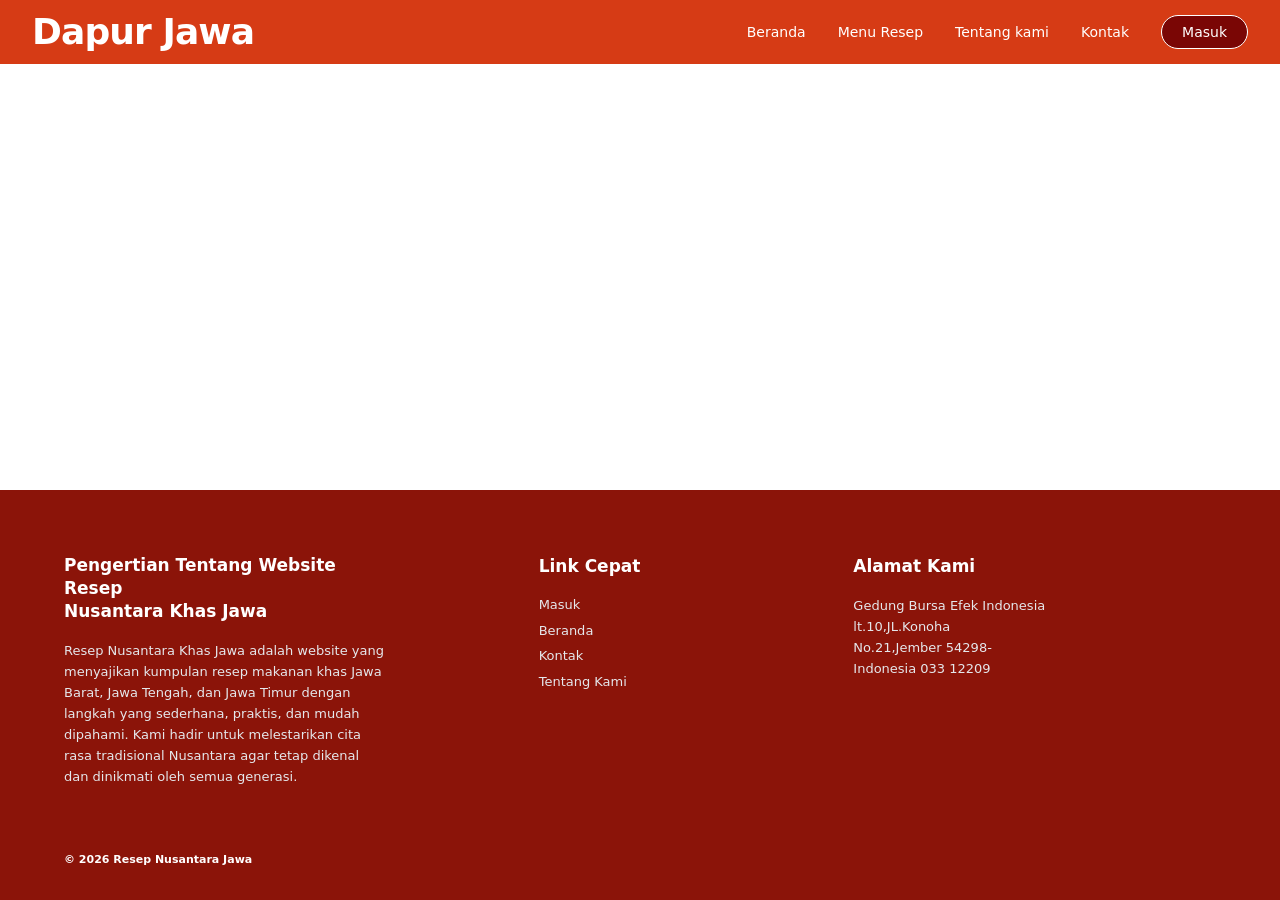
<file: index.html>
<!doctype html>
<html lang="en">
  <head>
    <meta charset="UTF-8" />
    <link rel="icon" type="image/svg+xml" href="/vite.svg" />
    <meta name="viewport" content="width=device-width, initial-scale=1.0" />
    <title>Resep Khas Jawa</title>
    <script type="module" crossorigin src="/assets/index-9hbHA--9.js"></script>
    <link rel="stylesheet" crossorigin href="/assets/index-W9Dpvp_S.css">
  </head>
  <body>
    <div id="root"></div>
  </body>
</html>
</file>
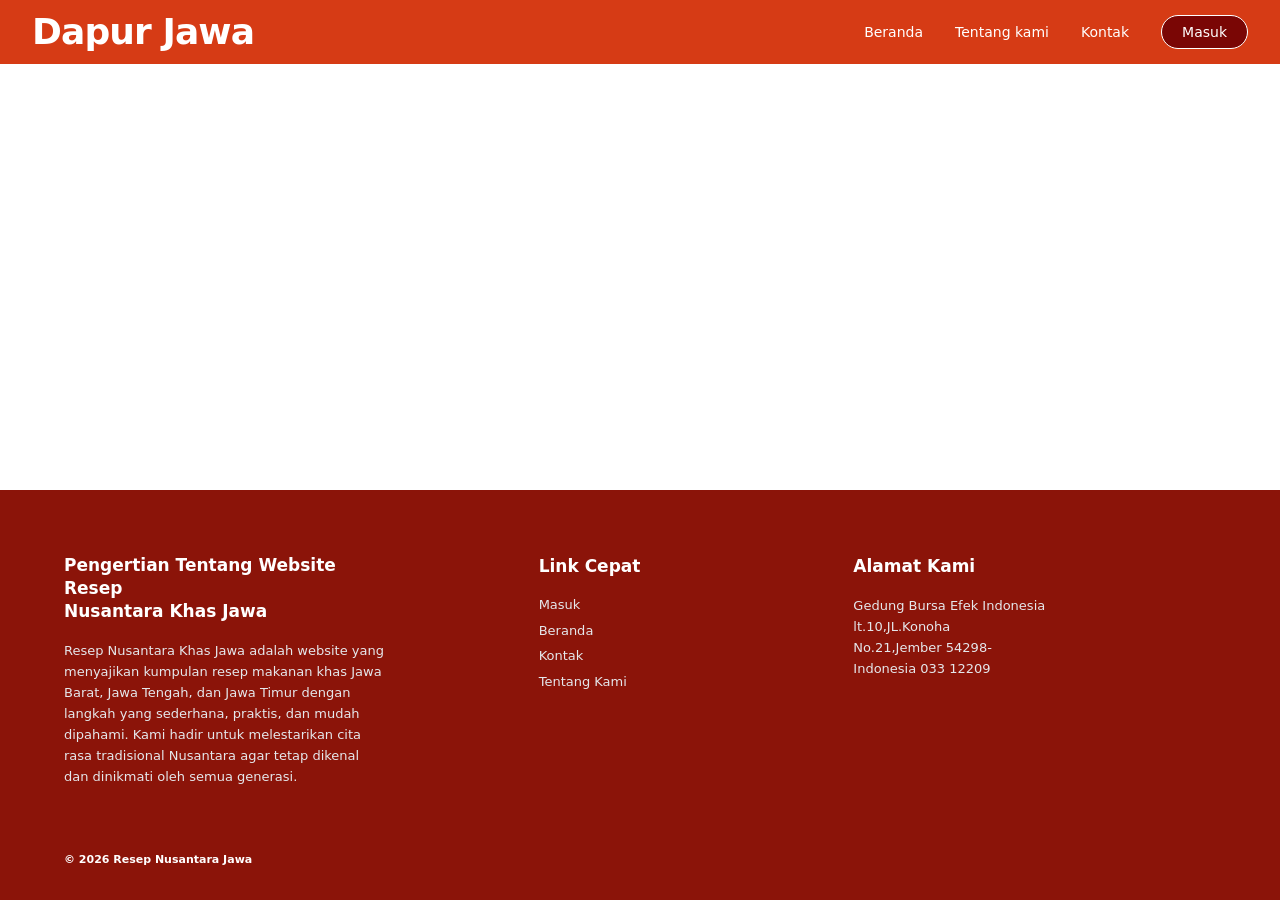
<file: 404.html.html>
<!doctype html>
<html lang="en">
  <head>
    <meta charset="UTF-8" />
    <link rel="icon" type="image/svg+xml" href="/vite.svg" />
    <meta name="viewport" content="width=device-width, initial-scale=1.0" />
    <title>test</title>
    <script type="module" crossorigin src="/assets/index-BThLw7Hs.js"></script>
    <link rel="stylesheet" crossorigin href="/assets/index-BrO6Edvt.css">
  </head>
  <body>
    <div id="root"></div>
  </body>
</html>
</file>
<file: assets/index-W9Dpvp_S.css>
@layer properties{@supports (((-webkit-hyphens:none)) and (not (margin-trim:inline))) or ((-moz-orient:inline) and (not (color:rgb(from red r g b)))){*,:before,:after,::backdrop{--tw-translate-x:0;--tw-translate-y:0;--tw-translate-z:0;--tw-rotate-x:initial;--tw-rotate-y:initial;--tw-rotate-z:initial;--tw-skew-x:initial;--tw-skew-y:initial;--tw-space-y-reverse:0;--tw-border-style:solid;--tw-gradient-position:initial;--tw-gradient-from:#0000;--tw-gradient-via:#0000;--tw-gradient-to:#0000;--tw-gradient-stops:initial;--tw-gradient-via-stops:initial;--tw-gradient-from-position:0%;--tw-gradient-via-position:50%;--tw-gradient-to-position:100%;--tw-leading:initial;--tw-font-weight:initial;--tw-tracking:initial;--tw-shadow:0 0 #0000;--tw-shadow-color:initial;--tw-shadow-alpha:100%;--tw-inset-shadow:0 0 #0000;--tw-inset-shadow-color:initial;--tw-inset-shadow-alpha:100%;--tw-ring-color:initial;--tw-ring-shadow:0 0 #0000;--tw-inset-ring-color:initial;--tw-inset-ring-shadow:0 0 #0000;--tw-ring-inset:initial;--tw-ring-offset-width:0px;--tw-ring-offset-color:#fff;--tw-ring-offset-shadow:0 0 #0000;--tw-blur:initial;--tw-brightness:initial;--tw-contrast:initial;--tw-grayscale:initial;--tw-hue-rotate:initial;--tw-invert:initial;--tw-opacity:initial;--tw-saturate:initial;--tw-sepia:initial;--tw-drop-shadow:initial;--tw-drop-shadow-color:initial;--tw-drop-shadow-alpha:100%;--tw-drop-shadow-size:initial;--tw-backdrop-blur:initial;--tw-backdrop-brightness:initial;--tw-backdrop-contrast:initial;--tw-backdrop-grayscale:initial;--tw-backdrop-hue-rotate:initial;--tw-backdrop-invert:initial;--tw-backdrop-opacity:initial;--tw-backdrop-saturate:initial;--tw-backdrop-sepia:initial;--tw-duration:initial;--tw-ease:initial;--tw-scale-x:1;--tw-scale-y:1;--tw-scale-z:1}}}@layer theme{:root,:host{--font-sans:ui-sans-serif, system-ui, sans-serif, "Apple Color Emoji", "Segoe UI Emoji", "Segoe UI Symbol", "Noto Color Emoji";--font-serif:ui-serif, Georgia, Cambria, "Times New Roman", Times, serif;--font-mono:ui-monospace, SFMono-Regular, Menlo, Monaco, Consolas, "Liberation Mono", "Courier New", monospace;--color-red-100:oklch(93.6% .032 17.717);--color-red-200:oklch(88.5% .062 18.334);--color-red-500:oklch(63.7% .237 25.331);--color-red-600:oklch(57.7% .245 27.325);--color-red-700:oklch(50.5% .213 27.518);--color-orange-50:oklch(98% .016 73.684);--color-orange-500:oklch(70.5% .213 47.604);--color-orange-600:oklch(64.6% .222 41.116);--color-yellow-200:oklch(94.5% .129 101.54);--color-gray-50:oklch(98.5% .002 247.839);--color-gray-100:oklch(96.7% .003 264.542);--color-gray-200:oklch(92.8% .006 264.531);--color-gray-300:oklch(87.2% .01 258.338);--color-gray-400:oklch(70.7% .022 261.325);--color-gray-500:oklch(55.1% .027 264.364);--color-gray-600:oklch(44.6% .03 256.802);--color-gray-700:oklch(37.3% .034 259.733);--color-gray-800:oklch(27.8% .033 256.848);--color-black:#000;--color-white:#fff;--spacing:.25rem;--container-sm:24rem;--container-md:28rem;--container-lg:32rem;--container-xl:36rem;--container-2xl:42rem;--container-6xl:72rem;--container-7xl:80rem;--text-xs:.75rem;--text-xs--line-height:calc(1 / .75);--text-sm:.875rem;--text-sm--line-height:calc(1.25 / .875);--text-base:1rem;--text-base--line-height: 1.5 ;--text-lg:1.125rem;--text-lg--line-height:calc(1.75 / 1.125);--text-xl:1.25rem;--text-xl--line-height:calc(1.75 / 1.25);--text-2xl:1.5rem;--text-2xl--line-height:calc(2 / 1.5);--text-3xl:1.875rem;--text-3xl--line-height: 1.2 ;--text-4xl:2.25rem;--text-4xl--line-height:calc(2.5 / 2.25);--text-5xl:3rem;--text-5xl--line-height:1;--font-weight-medium:500;--font-weight-semibold:600;--font-weight-bold:700;--font-weight-extrabold:800;--tracking-tight:-.025em;--tracking-wide:.025em;--tracking-wider:.05em;--tracking-widest:.1em;--leading-snug:1.375;--leading-relaxed:1.625;--radius-sm:.25rem;--radius-md:.375rem;--radius-lg:.5rem;--radius-xl:.75rem;--radius-2xl:1rem;--radius-3xl:1.5rem;--drop-shadow-sm:0 1px 2px #00000026;--drop-shadow-md:0 3px 3px #0000001f;--drop-shadow-lg:0 4px 4px #00000026;--ease-in-out:cubic-bezier(.4, 0, .2, 1);--blur-sm:8px;--blur-md:12px;--aspect-video:16 / 9;--default-transition-duration:.15s;--default-transition-timing-function:cubic-bezier(.4, 0, .2, 1);--default-font-family:var(--font-sans);--default-mono-font-family:var(--font-mono)}}@layer base{*,:after,:before,::backdrop{box-sizing:border-box;border:0 solid;margin:0;padding:0}::file-selector-button{box-sizing:border-box;border:0 solid;margin:0;padding:0}html,:host{-webkit-text-size-adjust:100%;tab-size:4;line-height:1.5;font-family:var(--default-font-family,ui-sans-serif, system-ui, sans-serif, "Apple Color Emoji", "Segoe UI Emoji", "Segoe UI Symbol", "Noto Color Emoji");font-feature-settings:var(--default-font-feature-settings,normal);font-variation-settings:var(--default-font-variation-settings,normal);-webkit-tap-highlight-color:transparent}hr{height:0;color:inherit;border-top-width:1px}abbr:where([title]){-webkit-text-decoration:underline dotted;text-decoration:underline dotted}h1,h2,h3,h4,h5,h6{font-size:inherit;font-weight:inherit}a{color:inherit;-webkit-text-decoration:inherit;text-decoration:inherit}b,strong{font-weight:bolder}code,kbd,samp,pre{font-family:var(--default-mono-font-family,ui-monospace, SFMono-Regular, Menlo, Monaco, Consolas, "Liberation Mono", "Courier New", monospace);font-feature-settings:var(--default-mono-font-feature-settings,normal);font-variation-settings:var(--default-mono-font-variation-settings,normal);font-size:1em}small{font-size:80%}sub,sup{vertical-align:baseline;font-size:75%;line-height:0;position:relative}sub{bottom:-.25em}sup{top:-.5em}table{text-indent:0;border-color:inherit;border-collapse:collapse}:-moz-focusring{outline:auto}progress{vertical-align:baseline}summary{display:list-item}ol,ul,menu{list-style:none}img,svg,video,canvas,audio,iframe,embed,object{vertical-align:middle;display:block}img,video{max-width:100%;height:auto}button,input,select,optgroup,textarea{font:inherit;font-feature-settings:inherit;font-variation-settings:inherit;letter-spacing:inherit;color:inherit;opacity:1;background-color:#0000;border-radius:0}::file-selector-button{font:inherit;font-feature-settings:inherit;font-variation-settings:inherit;letter-spacing:inherit;color:inherit;opacity:1;background-color:#0000;border-radius:0}:where(select:is([multiple],[size])) optgroup{font-weight:bolder}:where(select:is([multiple],[size])) optgroup option{padding-inline-start:20px}::file-selector-button{margin-inline-end:4px}::placeholder{opacity:1}@supports (not ((-webkit-appearance:-apple-pay-button))) or (contain-intrinsic-size:1px){::placeholder{color:currentColor}@supports (color:color-mix(in lab,red,red)){::placeholder{color:color-mix(in oklab,currentcolor 50%,transparent)}}}textarea{resize:vertical}::-webkit-search-decoration{-webkit-appearance:none}::-webkit-date-and-time-value{min-height:1lh;text-align:inherit}::-webkit-datetime-edit{display:inline-flex}::-webkit-datetime-edit-fields-wrapper{padding:0}::-webkit-datetime-edit{padding-block:0}::-webkit-datetime-edit-year-field{padding-block:0}::-webkit-datetime-edit-month-field{padding-block:0}::-webkit-datetime-edit-day-field{padding-block:0}::-webkit-datetime-edit-hour-field{padding-block:0}::-webkit-datetime-edit-minute-field{padding-block:0}::-webkit-datetime-edit-second-field{padding-block:0}::-webkit-datetime-edit-millisecond-field{padding-block:0}::-webkit-datetime-edit-meridiem-field{padding-block:0}::-webkit-calendar-picker-indicator{line-height:1}:-moz-ui-invalid{box-shadow:none}button,input:where([type=button],[type=reset],[type=submit]){appearance:button}::file-selector-button{appearance:button}::-webkit-inner-spin-button{height:auto}::-webkit-outer-spin-button{height:auto}[hidden]:where(:not([hidden=until-found])){display:none!important}}@layer components;@layer utilities{.pointer-events-none{pointer-events:none}.absolute{position:absolute}.relative{position:relative}.inset-0{inset:calc(var(--spacing) * 0)}.inset-y-0{inset-block:calc(var(--spacing) * 0)}.top-0{top:calc(var(--spacing) * 0)}.top-1\/2{top:50%}.top-2{top:calc(var(--spacing) * 2)}.top-\[-2\%\]{top:-2%}.top-\[-5\%\]{top:-5%}.top-\[-10\%\]{top:-10%}.top-\[-25\%\]{top:-25%}.top-\[10\%\]{top:10%}.top-\[35\%\]{top:35%}.right-0{right:calc(var(--spacing) * 0)}.right-2{right:calc(var(--spacing) * 2)}.right-\[-10\%\]{right:-10%}.right-\[-15\%\]{right:-15%}.right-\[-20\%\]{right:-20%}.-bottom-2{bottom:calc(var(--spacing) * -2)}.bottom-0{bottom:calc(var(--spacing) * 0)}.bottom-\[-10\%\]{bottom:-10%}.bottom-\[-20\%\]{bottom:-20%}.left-0{left:calc(var(--spacing) * 0)}.left-\[-5\%\]{left:-5%}.left-\[-8\%\]{left:-8%}.left-\[-10\%\]{left:-10%}.left-\[-15\%\]{left:-15%}.left-\[-20\%\]{left:-20%}.z-0{z-index:0}.z-10{z-index:10}.z-20{z-index:20}.z-50{z-index:50}.col-start-1{grid-column-start:1}.row-start-1{grid-row-start:1}.mx-auto{margin-inline:auto}.mt-1{margin-top:calc(var(--spacing) * 1)}.mt-2{margin-top:calc(var(--spacing) * 2)}.mt-6{margin-top:calc(var(--spacing) * 6)}.mt-8{margin-top:calc(var(--spacing) * 8)}.mt-auto{margin-top:auto}.mb-1{margin-bottom:calc(var(--spacing) * 1)}.mb-2{margin-bottom:calc(var(--spacing) * 2)}.mb-3{margin-bottom:calc(var(--spacing) * 3)}.mb-4{margin-bottom:calc(var(--spacing) * 4)}.mb-6{margin-bottom:calc(var(--spacing) * 6)}.mb-8{margin-bottom:calc(var(--spacing) * 8)}.mb-10{margin-bottom:calc(var(--spacing) * 10)}.mb-14{margin-bottom:calc(var(--spacing) * 14)}.mb-16{margin-bottom:calc(var(--spacing) * 16)}.ml-1{margin-left:calc(var(--spacing) * 1)}.ml-3{margin-left:calc(var(--spacing) * 3)}.block{display:block}.flex{display:flex}.grid{display:grid}.hidden{display:none}.inline-block{display:inline-block}.aspect-\[4\/3\]{aspect-ratio:4/3}.aspect-\[4\/5\]{aspect-ratio:4/5}.aspect-square{aspect-ratio:1}.aspect-video{aspect-ratio:var(--aspect-video)}.h-0\.5{height:calc(var(--spacing) * .5)}.h-4{height:calc(var(--spacing) * 4)}.h-5{height:calc(var(--spacing) * 5)}.h-6{height:calc(var(--spacing) * 6)}.h-8{height:calc(var(--spacing) * 8)}.h-10{height:calc(var(--spacing) * 10)}.h-12{height:calc(var(--spacing) * 12)}.h-16{height:calc(var(--spacing) * 16)}.h-28{height:calc(var(--spacing) * 28)}.h-36{height:calc(var(--spacing) * 36)}.h-\[2px\]{height:2px}.h-\[3rem\]{height:3rem}.h-\[8\%\]{height:8%}.h-\[10vh\]{height:10vh}.h-\[12\%\]{height:12%}.h-\[15vh\]{height:15vh}.h-\[18vw\]{height:18vw}.h-\[20vh\]{height:20vh}.h-\[25vw\]{height:25vw}.h-\[30vh\]{height:30vh}.h-\[40\%\]{height:40%}.h-\[40vh\]{height:40vh}.h-\[50vh\]{height:50vh}.h-\[50vw\]{height:50vw}.h-\[60vh\]{height:60vh}.h-\[60vw\]{height:60vw}.h-\[70vw\]{height:70vw}.h-\[80\%\]{height:80%}.h-\[80vw\]{height:80vw}.h-\[120\%\]{height:120%}.h-\[140px\]{height:140px}.h-\[180px\]{height:180px}.h-auto{height:auto}.h-fit{height:fit-content}.h-full{height:100%}.max-h-0{max-height:calc(var(--spacing) * 0)}.max-h-64{max-height:calc(var(--spacing) * 64)}.min-h-\[3rem\]{min-height:3rem}.min-h-\[80vh\]{min-height:80vh}.min-h-\[200px\]{min-height:200px}.min-h-\[calc\(100vh-64px\)\]{min-height:calc(100vh - 64px)}.min-h-full{min-height:100%}.min-h-screen{min-height:100vh}.w-4{width:calc(var(--spacing) * 4)}.w-5{width:calc(var(--spacing) * 5)}.w-6{width:calc(var(--spacing) * 6)}.w-8{width:calc(var(--spacing) * 8)}.w-10{width:calc(var(--spacing) * 10)}.w-12{width:calc(var(--spacing) * 12)}.w-16{width:calc(var(--spacing) * 16)}.w-28{width:calc(var(--spacing) * 28)}.w-36{width:calc(var(--spacing) * 36)}.w-\[18vw\]{width:18vw}.w-\[25vw\]{width:25vw}.w-\[35\%\]{width:35%}.w-\[40\%\]{width:40%}.w-\[50\%\]{width:50%}.w-\[50vw\]{width:50vw}.w-\[60vw\]{width:60vw}.w-\[70vw\]{width:70vw}.w-\[80\%\]{width:80%}.w-\[80vw\]{width:80vw}.w-\[90\%\]{width:90%}.w-full{width:100%}.max-w-6xl{max-width:var(--container-6xl)}.max-w-7xl{max-width:var(--container-7xl)}.max-w-\[280px\]{max-width:280px}.max-w-\[320px\]{max-width:320px}.max-w-\[360px\]{max-width:360px}.max-w-\[420px\]{max-width:420px}.max-w-\[900px\]{max-width:900px}.max-w-full{max-width:100%}.max-w-lg{max-width:var(--container-lg)}.max-w-sm{max-width:var(--container-sm)}.min-w-\[600px\]{min-width:600px}.min-w-\[1000px\]{min-width:1000px}.flex-shrink-0{flex-shrink:0}.flex-grow{flex-grow:1}.-translate-x-\[15\%\]{--tw-translate-x: -15% ;translate:var(--tw-translate-x) var(--tw-translate-y)}.-translate-y-2{--tw-translate-y:calc(var(--spacing) * -2);translate:var(--tw-translate-x) var(--tw-translate-y)}.-translate-y-\[10\%\]{--tw-translate-y: -10% ;translate:var(--tw-translate-x) var(--tw-translate-y)}.translate-y-2{--tw-translate-y:calc(var(--spacing) * 2);translate:var(--tw-translate-x) var(--tw-translate-y)}.translate-y-\[-20\%\]{--tw-translate-y:-20%;translate:var(--tw-translate-x) var(--tw-translate-y)}.-rotate-45{rotate:-45deg}.rotate-45{rotate:45deg}.transform{transform:var(--tw-rotate-x,) var(--tw-rotate-y,) var(--tw-rotate-z,) var(--tw-skew-x,) var(--tw-skew-y,)}.cursor-default{cursor:default}.cursor-pointer{cursor:pointer}.resize-none{resize:none}.list-inside{list-style-position:inside}.list-decimal{list-style-type:decimal}.list-disc{list-style-type:disc}.grid-cols-1{grid-template-columns:repeat(1,minmax(0,1fr))}.grid-cols-2{grid-template-columns:repeat(2,minmax(0,1fr))}.flex-col{flex-direction:column}.items-center{align-items:center}.items-start{align-items:flex-start}.justify-between{justify-content:space-between}.justify-center{justify-content:center}.justify-end{justify-content:flex-end}.gap-1{gap:calc(var(--spacing) * 1)}.gap-1\.5{gap:calc(var(--spacing) * 1.5)}.gap-2{gap:calc(var(--spacing) * 2)}.gap-3{gap:calc(var(--spacing) * 3)}.gap-4{gap:calc(var(--spacing) * 4)}.gap-6{gap:calc(var(--spacing) * 6)}.gap-8{gap:calc(var(--spacing) * 8)}.gap-\[6px\]{gap:6px}:where(.space-y-1>:not(:last-child)){--tw-space-y-reverse:0;margin-block-start:calc(calc(var(--spacing) * 1) * var(--tw-space-y-reverse));margin-block-end:calc(calc(var(--spacing) * 1) * calc(1 - var(--tw-space-y-reverse)))}:where(.space-y-2>:not(:last-child)){--tw-space-y-reverse:0;margin-block-start:calc(calc(var(--spacing) * 2) * var(--tw-space-y-reverse));margin-block-end:calc(calc(var(--spacing) * 2) * calc(1 - var(--tw-space-y-reverse)))}:where(.space-y-3>:not(:last-child)){--tw-space-y-reverse:0;margin-block-start:calc(calc(var(--spacing) * 3) * var(--tw-space-y-reverse));margin-block-end:calc(calc(var(--spacing) * 3) * calc(1 - var(--tw-space-y-reverse)))}:where(.space-y-4>:not(:last-child)){--tw-space-y-reverse:0;margin-block-start:calc(calc(var(--spacing) * 4) * var(--tw-space-y-reverse));margin-block-end:calc(calc(var(--spacing) * 4) * calc(1 - var(--tw-space-y-reverse)))}:where(.space-y-5>:not(:last-child)){--tw-space-y-reverse:0;margin-block-start:calc(calc(var(--spacing) * 5) * var(--tw-space-y-reverse));margin-block-end:calc(calc(var(--spacing) * 5) * calc(1 - var(--tw-space-y-reverse)))}:where(.space-y-6>:not(:last-child)){--tw-space-y-reverse:0;margin-block-start:calc(calc(var(--spacing) * 6) * var(--tw-space-y-reverse));margin-block-end:calc(calc(var(--spacing) * 6) * calc(1 - var(--tw-space-y-reverse)))}.overflow-hidden{overflow:hidden}.overflow-x-hidden{overflow-x:hidden}.rounded{border-radius:.25rem}.rounded-2xl{border-radius:var(--radius-2xl)}.rounded-\[2\.5rem\]{border-radius:2.5rem}.rounded-\[2rem\]{border-radius:2rem}.rounded-\[50\%\]{border-radius:50%}.rounded-full{border-radius:3.40282e38px}.rounded-lg{border-radius:var(--radius-lg)}.rounded-md{border-radius:var(--radius-md)}.rounded-sm{border-radius:var(--radius-sm)}.rounded-xl{border-radius:var(--radius-xl)}.rounded-tl-\[70\%\]{border-top-left-radius:70%}.rounded-tl-\[100\%\]{border-top-left-radius:100%}.rounded-br-\[60\%\]{border-bottom-right-radius:60%}.rounded-br-full{border-bottom-right-radius:3.40282e38px}.rounded-bl-\[100\%\]{border-bottom-left-radius:100%}.border{border-style:var(--tw-border-style);border-width:1px}.border-2{border-style:var(--tw-border-style);border-width:2px}.border-4{border-style:var(--tw-border-style);border-width:4px}.border-\[3px\]{border-style:var(--tw-border-style);border-width:3px}.border-t-0{border-top-style:var(--tw-border-style);border-top-width:0}.border-b{border-bottom-style:var(--tw-border-style);border-bottom-width:1px}.border-none{--tw-border-style:none;border-style:none}.border-\[\#1f2937\]{border-color:#1f2937}.border-\[\#d63b15\]{border-color:#d63b15}.border-\[\#dd563b\]{border-color:#dd563b}.border-\[\#fcd56e\]{border-color:#fcd56e}.border-\[\#fff375\]{border-color:#fff375}.border-gray-100{border-color:var(--color-gray-100)}.border-gray-200{border-color:var(--color-gray-200)}.border-gray-300{border-color:var(--color-gray-300)}.border-gray-400{border-color:var(--color-gray-400)}.border-white{border-color:var(--color-white)}.border-white\/15{border-color:#ffffff26}@supports (color:color-mix(in lab,red,red)){.border-white\/15{border-color:color-mix(in oklab,var(--color-white) 15%,transparent)}}.border-white\/20{border-color:#fff3}@supports (color:color-mix(in lab,red,red)){.border-white\/20{border-color:color-mix(in oklab,var(--color-white) 20%,transparent)}}.border-white\/40{border-color:#fff6}@supports (color:color-mix(in lab,red,red)){.border-white\/40{border-color:color-mix(in oklab,var(--color-white) 40%,transparent)}}.border-white\/50{border-color:#ffffff80}@supports (color:color-mix(in lab,red,red)){.border-white\/50{border-color:color-mix(in oklab,var(--color-white) 50%,transparent)}}.bg-\[\#7a0605\]{background-color:#7a0605}.bg-\[\#8b1409\]{background-color:#8b1409}.bg-\[\#DA9978\]{background-color:#da9978}.bg-\[\#a62505\]{background-color:#a62505}.bg-\[\#b82a00\]{background-color:#b82a00}.bg-\[\#b1330e\]{background-color:#b1330e}.bg-\[\#b42308\]{background-color:#b42308}.bg-\[\#b42807\]{background-color:#b42807}.bg-\[\#b92508\]{background-color:#b92508}.bg-\[\#c21919\]{background-color:#c21919}.bg-\[\#cc6118\]{background-color:#cc6118}.bg-\[\#d19c79\]{background-color:#d19c79}.bg-\[\#d63b15\]{background-color:#d63b15}.bg-\[\#d72323\]{background-color:#d72323}.bg-\[\#df6a15\]{background-color:#df6a15}.bg-\[\#df7b35\]{background-color:#df7b35}.bg-\[\#df7236\]{background-color:#df7236}.bg-\[\#e41e26\]{background-color:#e41e26}.bg-\[\#e4762c\]{background-color:#e4762c}.bg-\[\#e27129\]{background-color:#e27129}.bg-\[\#e86118\]{background-color:#e86118}.bg-\[\#eb7d3c\]{background-color:#eb7d3c}.bg-\[\#eb6825\]{background-color:#eb6825}.bg-\[\#f0a62a\]{background-color:#f0a62a}.bg-\[\#f2cf1d\]{background-color:#f2cf1d}.bg-\[\#f5d5a0\]{background-color:#f5d5a0}.bg-\[\#facc15\]{background-color:#facc15}.bg-\[\#fbbb09\]{background-color:#fbbb09}.bg-\[\#fcb305\]{background-color:#fcb305}.bg-\[\#fce152\]{background-color:#fce152}.bg-orange-50{background-color:var(--color-orange-50)}.bg-red-100{background-color:var(--color-red-100)}.bg-transparent{background-color:#0000}.bg-white{background-color:var(--color-white)}.bg-white\/20{background-color:#fff3}@supports (color:color-mix(in lab,red,red)){.bg-white\/20{background-color:color-mix(in oklab,var(--color-white) 20%,transparent)}}.bg-yellow-200{background-color:var(--color-yellow-200)}.bg-gradient-to-b{--tw-gradient-position:to bottom in oklab;background-image:linear-gradient(var(--tw-gradient-stops))}.bg-gradient-to-t{--tw-gradient-position:to top in oklab;background-image:linear-gradient(var(--tw-gradient-stops))}.from-\[\#c67e5b\]{--tw-gradient-from:#c67e5b;--tw-gradient-stops:var(--tw-gradient-via-stops,var(--tw-gradient-position), var(--tw-gradient-from) var(--tw-gradient-from-position), var(--tw-gradient-to) var(--tw-gradient-to-position))}.from-\[\#df866b\]{--tw-gradient-from:#df866b;--tw-gradient-stops:var(--tw-gradient-via-stops,var(--tw-gradient-position), var(--tw-gradient-from) var(--tw-gradient-from-position), var(--tw-gradient-to) var(--tw-gradient-to-position))}.from-\[\#fab428\]{--tw-gradient-from:#fab428;--tw-gradient-stops:var(--tw-gradient-via-stops,var(--tw-gradient-position), var(--tw-gradient-from) var(--tw-gradient-from-position), var(--tw-gradient-to) var(--tw-gradient-to-position))}.from-black\/80{--tw-gradient-from:#000c}@supports (color:color-mix(in lab,red,red)){.from-black\/80{--tw-gradient-from:color-mix(in oklab, var(--color-black) 80%, transparent)}}.from-black\/80{--tw-gradient-stops:var(--tw-gradient-via-stops,var(--tw-gradient-position), var(--tw-gradient-from) var(--tw-gradient-from-position), var(--tw-gradient-to) var(--tw-gradient-to-position))}.via-transparent{--tw-gradient-via:transparent;--tw-gradient-via-stops:var(--tw-gradient-position), var(--tw-gradient-from) var(--tw-gradient-from-position), var(--tw-gradient-via) var(--tw-gradient-via-position), var(--tw-gradient-to) var(--tw-gradient-to-position);--tw-gradient-stops:var(--tw-gradient-via-stops)}.to-\[\#f29f1e\]{--tw-gradient-to:#f29f1e;--tw-gradient-stops:var(--tw-gradient-via-stops,var(--tw-gradient-position), var(--tw-gradient-from) var(--tw-gradient-from-position), var(--tw-gradient-to) var(--tw-gradient-to-position))}.to-transparent{--tw-gradient-to:transparent;--tw-gradient-stops:var(--tw-gradient-via-stops,var(--tw-gradient-position), var(--tw-gradient-from) var(--tw-gradient-from-position), var(--tw-gradient-to) var(--tw-gradient-to-position))}.fill-\[\#8b1c00\]{fill:#8b1c00}.object-contain{object-fit:contain}.object-cover{object-fit:cover}.p-1\.5{padding:calc(var(--spacing) * 1.5)}.p-2{padding:calc(var(--spacing) * 2)}.p-3{padding:calc(var(--spacing) * 3)}.p-4{padding:calc(var(--spacing) * 4)}.p-6{padding:calc(var(--spacing) * 6)}.p-8{padding:calc(var(--spacing) * 8)}.px-2{padding-inline:calc(var(--spacing) * 2)}.px-3{padding-inline:calc(var(--spacing) * 3)}.px-4{padding-inline:calc(var(--spacing) * 4)}.px-5{padding-inline:calc(var(--spacing) * 5)}.px-6{padding-inline:calc(var(--spacing) * 6)}.px-8{padding-inline:calc(var(--spacing) * 8)}.px-10{padding-inline:calc(var(--spacing) * 10)}.py-1\.5{padding-block:calc(var(--spacing) * 1.5)}.py-2{padding-block:calc(var(--spacing) * 2)}.py-2\.5{padding-block:calc(var(--spacing) * 2.5)}.py-3{padding-block:calc(var(--spacing) * 3)}.py-4{padding-block:calc(var(--spacing) * 4)}.py-6{padding-block:calc(var(--spacing) * 6)}.py-8{padding-block:calc(var(--spacing) * 8)}.py-10{padding-block:calc(var(--spacing) * 10)}.pt-2{padding-top:calc(var(--spacing) * 2)}.pt-3{padding-top:calc(var(--spacing) * 3)}.pt-4{padding-top:calc(var(--spacing) * 4)}.pt-8{padding-top:calc(var(--spacing) * 8)}.pt-10{padding-top:calc(var(--spacing) * 10)}.pt-16{padding-top:calc(var(--spacing) * 16)}.pr-0{padding-right:calc(var(--spacing) * 0)}.pr-4{padding-right:calc(var(--spacing) * 4)}.pb-2{padding-bottom:calc(var(--spacing) * 2)}.pb-3{padding-bottom:calc(var(--spacing) * 3)}.pb-6{padding-bottom:calc(var(--spacing) * 6)}.pb-10{padding-bottom:calc(var(--spacing) * 10)}.pb-20{padding-bottom:calc(var(--spacing) * 20)}.pb-24{padding-bottom:calc(var(--spacing) * 24)}.pb-32{padding-bottom:calc(var(--spacing) * 32)}.pl-3{padding-left:calc(var(--spacing) * 3)}.pl-4{padding-left:calc(var(--spacing) * 4)}.pl-10{padding-left:calc(var(--spacing) * 10)}.pl-12{padding-left:calc(var(--spacing) * 12)}.text-center{text-align:center}.text-justify{text-align:justify}.font-sans{font-family:var(--font-sans)}.font-serif{font-family:var(--font-serif)}.text-2xl{font-size:var(--text-2xl);line-height:var(--tw-leading,var(--text-2xl--line-height))}.text-3xl{font-size:var(--text-3xl);line-height:var(--tw-leading,var(--text-3xl--line-height))}.text-base{font-size:var(--text-base);line-height:var(--tw-leading,var(--text-base--line-height))}.text-lg{font-size:var(--text-lg);line-height:var(--tw-leading,var(--text-lg--line-height))}.text-sm{font-size:var(--text-sm);line-height:var(--tw-leading,var(--text-sm--line-height))}.text-xl{font-size:var(--text-xl);line-height:var(--tw-leading,var(--text-xl--line-height))}.text-xs{font-size:var(--text-xs);line-height:var(--tw-leading,var(--text-xs--line-height))}.text-\[10px\]{font-size:10px}.text-\[12px\]{font-size:12px}.text-\[15px\]{font-size:15px}.leading-relaxed{--tw-leading:var(--leading-relaxed);line-height:var(--leading-relaxed)}.leading-snug{--tw-leading:var(--leading-snug);line-height:var(--leading-snug)}.font-bold{--tw-font-weight:var(--font-weight-bold);font-weight:var(--font-weight-bold)}.font-extrabold{--tw-font-weight:var(--font-weight-extrabold);font-weight:var(--font-weight-extrabold)}.font-medium{--tw-font-weight:var(--font-weight-medium);font-weight:var(--font-weight-medium)}.font-semibold{--tw-font-weight:var(--font-weight-semibold);font-weight:var(--font-weight-semibold)}.tracking-tight{--tw-tracking:var(--tracking-tight);letter-spacing:var(--tracking-tight)}.tracking-wide{--tw-tracking:var(--tracking-wide);letter-spacing:var(--tracking-wide)}.tracking-wider{--tw-tracking:var(--tracking-wider);letter-spacing:var(--tracking-wider)}.tracking-widest{--tw-tracking:var(--tracking-widest);letter-spacing:var(--tracking-widest)}.text-\[\#604217\]{color:#604217}.text-\[\#ff4d4f\]{color:#ff4d4f}.text-black{color:var(--color-black)}.text-black\/90{color:#000000e6}@supports (color:color-mix(in lab,red,red)){.text-black\/90{color:color-mix(in oklab,var(--color-black) 90%,transparent)}}.text-gray-200{color:var(--color-gray-200)}.text-gray-400{color:var(--color-gray-400)}.text-gray-500{color:var(--color-gray-500)}.text-gray-600{color:var(--color-gray-600)}.text-gray-700{color:var(--color-gray-700)}.text-gray-800{color:var(--color-gray-800)}.text-orange-500{color:var(--color-orange-500)}.text-orange-600{color:var(--color-orange-600)}.text-red-500{color:var(--color-red-500)}.text-red-600{color:var(--color-red-600)}.text-white{color:var(--color-white)}.text-white\/30{color:#ffffff4d}@supports (color:color-mix(in lab,red,red)){.text-white\/30{color:color-mix(in oklab,var(--color-white) 30%,transparent)}}.text-white\/95{color:#fffffff2}@supports (color:color-mix(in lab,red,red)){.text-white\/95{color:color-mix(in oklab,var(--color-white) 95%,transparent)}}.uppercase{text-transform:uppercase}.underline{text-decoration-line:underline}.decoration-2{text-decoration-thickness:2px}.underline-offset-4{text-underline-offset:4px}.placeholder-\[\#fb9a9a\]::placeholder{color:#fb9a9a}.placeholder-gray-400::placeholder{color:var(--color-gray-400)}.accent-orange-500{accent-color:var(--color-orange-500)}.opacity-0{opacity:0}.opacity-20{opacity:.2}.opacity-30{opacity:.3}.opacity-60{opacity:.6}.opacity-80{opacity:.8}.opacity-90{opacity:.9}.opacity-95{opacity:.95}.opacity-100{opacity:1}.mix-blend-multiply{mix-blend-mode:multiply}.shadow-2xl{--tw-shadow:0 25px 50px -12px var(--tw-shadow-color,#00000040);box-shadow:var(--tw-inset-shadow),var(--tw-inset-ring-shadow),var(--tw-ring-offset-shadow),var(--tw-ring-shadow),var(--tw-shadow)}.shadow-\[0_0_15px_rgba\(255\,215\,0\,0\.3\)\]{--tw-shadow:0 0 15px var(--tw-shadow-color,#ffd7004d);box-shadow:var(--tw-inset-shadow),var(--tw-inset-ring-shadow),var(--tw-ring-offset-shadow),var(--tw-ring-shadow),var(--tw-shadow)}.shadow-\[0_4px_10px_rgba\(200\,0\,0\,0\.5\)\]{--tw-shadow:0 4px 10px var(--tw-shadow-color,#c8000080);box-shadow:var(--tw-inset-shadow),var(--tw-inset-ring-shadow),var(--tw-ring-offset-shadow),var(--tw-ring-shadow),var(--tw-shadow)}.shadow-\[inset_0_0_8px_rgba\(0\,0\,0\,0\.2\)\]{--tw-shadow:inset 0 0 8px var(--tw-shadow-color,#0003);box-shadow:var(--tw-inset-shadow),var(--tw-inset-ring-shadow),var(--tw-ring-offset-shadow),var(--tw-ring-shadow),var(--tw-shadow)}.shadow-inner{--tw-shadow:inset 0 2px 4px 0 var(--tw-shadow-color,#0000000d);box-shadow:var(--tw-inset-shadow),var(--tw-inset-ring-shadow),var(--tw-ring-offset-shadow),var(--tw-ring-shadow),var(--tw-shadow)}.shadow-lg{--tw-shadow:0 10px 15px -3px var(--tw-shadow-color,#0000001a), 0 4px 6px -4px var(--tw-shadow-color,#0000001a);box-shadow:var(--tw-inset-shadow),var(--tw-inset-ring-shadow),var(--tw-ring-offset-shadow),var(--tw-ring-shadow),var(--tw-shadow)}.shadow-md{--tw-shadow:0 4px 6px -1px var(--tw-shadow-color,#0000001a), 0 2px 4px -2px var(--tw-shadow-color,#0000001a);box-shadow:var(--tw-inset-shadow),var(--tw-inset-ring-shadow),var(--tw-ring-offset-shadow),var(--tw-ring-shadow),var(--tw-shadow)}.shadow-sm{--tw-shadow:0 1px 3px 0 var(--tw-shadow-color,#0000001a), 0 1px 2px -1px var(--tw-shadow-color,#0000001a);box-shadow:var(--tw-inset-shadow),var(--tw-inset-ring-shadow),var(--tw-ring-offset-shadow),var(--tw-ring-shadow),var(--tw-shadow)}.shadow-xl{--tw-shadow:0 20px 25px -5px var(--tw-shadow-color,#0000001a), 0 8px 10px -6px var(--tw-shadow-color,#0000001a);box-shadow:var(--tw-inset-shadow),var(--tw-inset-ring-shadow),var(--tw-ring-offset-shadow),var(--tw-ring-shadow),var(--tw-shadow)}.drop-shadow-\[0_0_20px_rgba\(0\,0\,0\,0\.5\)\]{--tw-drop-shadow-size:drop-shadow(0 0 20px var(--tw-drop-shadow-color,#00000080));--tw-drop-shadow:var(--tw-drop-shadow-size);filter:var(--tw-blur,) var(--tw-brightness,) var(--tw-contrast,) var(--tw-grayscale,) var(--tw-hue-rotate,) var(--tw-invert,) var(--tw-saturate,) var(--tw-sepia,) var(--tw-drop-shadow,)}.drop-shadow-lg{--tw-drop-shadow-size:drop-shadow(0 4px 4px var(--tw-drop-shadow-color,#00000026));--tw-drop-shadow:drop-shadow(var(--drop-shadow-lg));filter:var(--tw-blur,) var(--tw-brightness,) var(--tw-contrast,) var(--tw-grayscale,) var(--tw-hue-rotate,) var(--tw-invert,) var(--tw-saturate,) var(--tw-sepia,) var(--tw-drop-shadow,)}.drop-shadow-md{--tw-drop-shadow-size:drop-shadow(0 3px 3px var(--tw-drop-shadow-color,#0000001f));--tw-drop-shadow:drop-shadow(var(--drop-shadow-md));filter:var(--tw-blur,) var(--tw-brightness,) var(--tw-contrast,) var(--tw-grayscale,) var(--tw-hue-rotate,) var(--tw-invert,) var(--tw-saturate,) var(--tw-sepia,) var(--tw-drop-shadow,)}.drop-shadow-sm{--tw-drop-shadow-size:drop-shadow(0 1px 2px var(--tw-drop-shadow-color,#00000026));--tw-drop-shadow:drop-shadow(var(--drop-shadow-sm));filter:var(--tw-blur,) var(--tw-brightness,) var(--tw-contrast,) var(--tw-grayscale,) var(--tw-hue-rotate,) var(--tw-invert,) var(--tw-saturate,) var(--tw-sepia,) var(--tw-drop-shadow,)}.backdrop-blur-md{--tw-backdrop-blur:blur(var(--blur-md));-webkit-backdrop-filter:var(--tw-backdrop-blur,) var(--tw-backdrop-brightness,) var(--tw-backdrop-contrast,) var(--tw-backdrop-grayscale,) var(--tw-backdrop-hue-rotate,) var(--tw-backdrop-invert,) var(--tw-backdrop-opacity,) var(--tw-backdrop-saturate,) var(--tw-backdrop-sepia,);backdrop-filter:var(--tw-backdrop-blur,) var(--tw-backdrop-brightness,) var(--tw-backdrop-contrast,) var(--tw-backdrop-grayscale,) var(--tw-backdrop-hue-rotate,) var(--tw-backdrop-invert,) var(--tw-backdrop-opacity,) var(--tw-backdrop-saturate,) var(--tw-backdrop-sepia,)}.backdrop-blur-sm{--tw-backdrop-blur:blur(var(--blur-sm));-webkit-backdrop-filter:var(--tw-backdrop-blur,) var(--tw-backdrop-brightness,) var(--tw-backdrop-contrast,) var(--tw-backdrop-grayscale,) var(--tw-backdrop-hue-rotate,) var(--tw-backdrop-invert,) var(--tw-backdrop-opacity,) var(--tw-backdrop-saturate,) var(--tw-backdrop-sepia,);backdrop-filter:var(--tw-backdrop-blur,) var(--tw-backdrop-brightness,) var(--tw-backdrop-contrast,) var(--tw-backdrop-grayscale,) var(--tw-backdrop-hue-rotate,) var(--tw-backdrop-invert,) var(--tw-backdrop-opacity,) var(--tw-backdrop-saturate,) var(--tw-backdrop-sepia,)}.transition{transition-property:color,background-color,border-color,outline-color,text-decoration-color,fill,stroke,--tw-gradient-from,--tw-gradient-via,--tw-gradient-to,opacity,box-shadow,transform,translate,scale,rotate,filter,-webkit-backdrop-filter,backdrop-filter,display,content-visibility,overlay,pointer-events;transition-timing-function:var(--tw-ease,var(--default-transition-timing-function));transition-duration:var(--tw-duration,var(--default-transition-duration))}.transition-all{transition-property:all;transition-timing-function:var(--tw-ease,var(--default-transition-timing-function));transition-duration:var(--tw-duration,var(--default-transition-duration))}.transition-colors{transition-property:color,background-color,border-color,outline-color,text-decoration-color,fill,stroke,--tw-gradient-from,--tw-gradient-via,--tw-gradient-to;transition-timing-function:var(--tw-ease,var(--default-transition-timing-function));transition-duration:var(--tw-duration,var(--default-transition-duration))}.transition-opacity{transition-property:opacity;transition-timing-function:var(--tw-ease,var(--default-transition-timing-function));transition-duration:var(--tw-duration,var(--default-transition-duration))}.transition-transform{transition-property:transform,translate,scale,rotate;transition-timing-function:var(--tw-ease,var(--default-transition-timing-function));transition-duration:var(--tw-duration,var(--default-transition-duration))}.duration-200{--tw-duration:.2s;transition-duration:.2s}.duration-300{--tw-duration:.3s;transition-duration:.3s}.duration-500{--tw-duration:.5s;transition-duration:.5s}.duration-700{--tw-duration:.7s;transition-duration:.7s}.duration-1000{--tw-duration:1s;transition-duration:1s}.ease-in-out{--tw-ease:var(--ease-in-out);transition-timing-function:var(--ease-in-out)}.outline-none{--tw-outline-style:none;outline-style:none}@media(hover:hover){.group-hover\:-translate-y-1:is(:where(.group):hover *){--tw-translate-y:calc(var(--spacing) * -1);translate:var(--tw-translate-x) var(--tw-translate-y)}.group-hover\:scale-110:is(:where(.group):hover *){--tw-scale-x:110%;--tw-scale-y:110%;--tw-scale-z:110%;scale:var(--tw-scale-x) var(--tw-scale-y)}.group-hover\:opacity-100:is(:where(.group):hover *){opacity:1}}.placeholder\:text-gray-400::placeholder{color:var(--color-gray-400)}@media(hover:hover){.hover\:scale-105:hover{--tw-scale-x:105%;--tw-scale-y:105%;--tw-scale-z:105%;scale:var(--tw-scale-x) var(--tw-scale-y)}.hover\:scale-110:hover{--tw-scale-x:110%;--tw-scale-y:110%;--tw-scale-z:110%;scale:var(--tw-scale-x) var(--tw-scale-y)}.hover\:bg-\[\#5a0404\]:hover{background-color:#5a0404}.hover\:bg-\[\#a81515\]:hover{background-color:#a81515}.hover\:bg-\[\#b91e1e\]:hover{background-color:#b91e1e}.hover\:bg-\[\#b53010\]:hover{background-color:#b53010}.hover\:bg-\[\#cf621b\]:hover{background-color:#cf621b}.hover\:bg-\[\#eab308\]:hover{background-color:#eab308}.hover\:bg-\[\#ebd14b\]:hover{background-color:#ebd14b}.hover\:bg-gray-50:hover{background-color:var(--color-gray-50)}.hover\:bg-red-200:hover{background-color:var(--color-red-200)}.hover\:bg-red-700:hover{background-color:var(--color-red-700)}.hover\:text-gray-200:hover{color:var(--color-gray-200)}.hover\:text-white:hover{color:var(--color-white)}}.focus\:border-orange-500:focus{border-color:var(--color-orange-500)}.focus\:ring-1:focus{--tw-ring-shadow:var(--tw-ring-inset,) 0 0 0 calc(1px + var(--tw-ring-offset-width)) var(--tw-ring-color,currentcolor);box-shadow:var(--tw-inset-shadow),var(--tw-inset-ring-shadow),var(--tw-ring-offset-shadow),var(--tw-ring-shadow),var(--tw-shadow)}.focus\:ring-2:focus{--tw-ring-shadow:var(--tw-ring-inset,) 0 0 0 calc(2px + var(--tw-ring-offset-width)) var(--tw-ring-color,currentcolor);box-shadow:var(--tw-inset-shadow),var(--tw-inset-ring-shadow),var(--tw-ring-offset-shadow),var(--tw-ring-shadow),var(--tw-shadow)}.focus\:ring-orange-500:focus{--tw-ring-color:var(--color-orange-500)}.focus\:ring-white:focus{--tw-ring-color:var(--color-white)}.focus\:outline-none:focus{--tw-outline-style:none;outline-style:none}.active\:scale-95:active{--tw-scale-x:95%;--tw-scale-y:95%;--tw-scale-z:95%;scale:var(--tw-scale-x) var(--tw-scale-y)}@media(min-width:40rem){.sm\:top-\[-10\%\]{top:-10%}.sm\:top-\[-15\%\]{top:-15%}.sm\:right-\[-10\%\]{right:-10%}.sm\:right-\[-15\%\]{right:-15%}.sm\:mt-2{margin-top:calc(var(--spacing) * 2)}.sm\:mt-3{margin-top:calc(var(--spacing) * 3)}.sm\:mt-8{margin-top:calc(var(--spacing) * 8)}.sm\:mt-10{margin-top:calc(var(--spacing) * 10)}.sm\:mt-12{margin-top:calc(var(--spacing) * 12)}.sm\:mb-2{margin-bottom:calc(var(--spacing) * 2)}.sm\:mb-4{margin-bottom:calc(var(--spacing) * 4)}.sm\:mb-6{margin-bottom:calc(var(--spacing) * 6)}.sm\:mb-8{margin-bottom:calc(var(--spacing) * 8)}.sm\:mb-10{margin-bottom:calc(var(--spacing) * 10)}.sm\:mb-12{margin-bottom:calc(var(--spacing) * 12)}.sm\:mb-14{margin-bottom:calc(var(--spacing) * 14)}.sm\:mb-20{margin-bottom:calc(var(--spacing) * 20)}.sm\:ml-5{margin-left:calc(var(--spacing) * 5)}.sm\:block{display:block}.sm\:aspect-auto{aspect-ratio:auto}.sm\:h-5{height:calc(var(--spacing) * 5)}.sm\:h-12{height:calc(var(--spacing) * 12)}.sm\:h-16{height:calc(var(--spacing) * 16)}.sm\:h-18{height:calc(var(--spacing) * 18)}.sm\:h-24{height:calc(var(--spacing) * 24)}.sm\:h-\[3px\]{height:3px}.sm\:h-\[10\%\]{height:10%}.sm\:h-\[15\%\]{height:15%}.sm\:h-\[15vh\]{height:15vh}.sm\:h-\[30vh\]{height:30vh}.sm\:h-\[35vh\]{height:35vh}.sm\:h-\[50vh\]{height:50vh}.sm\:h-\[50vw\]{height:50vw}.sm\:h-\[180px\]{height:180px}.sm\:h-\[220px\]{height:220px}.sm\:min-h-\[4rem\]{min-height:4rem}.sm\:min-h-screen{min-height:100vh}.sm\:w-5{width:calc(var(--spacing) * 5)}.sm\:w-12{width:calc(var(--spacing) * 12)}.sm\:w-16{width:calc(var(--spacing) * 16)}.sm\:w-18{width:calc(var(--spacing) * 18)}.sm\:w-24{width:calc(var(--spacing) * 24)}.sm\:w-40{width:calc(var(--spacing) * 40)}.sm\:w-\[30\%\]{width:30%}.sm\:w-\[45\%\]{width:45%}.sm\:w-\[50vw\]{width:50vw}.sm\:w-\[70\%\]{width:70%}.sm\:w-\[80\%\]{width:80%}.sm\:max-w-\[400px\]{max-width:400px}.sm\:max-w-\[480px\]{max-width:480px}.sm\:max-w-\[500px\]{max-width:500px}.sm\:max-w-md{max-width:var(--container-md)}.sm\:max-w-none{max-width:none}.sm\:max-w-xl{max-width:var(--container-xl)}.sm\:min-w-\[1000px\]{min-width:1000px}.sm\:grid-cols-2{grid-template-columns:repeat(2,minmax(0,1fr))}.sm\:flex-row{flex-direction:row}.sm\:gap-2{gap:calc(var(--spacing) * 2)}.sm\:gap-3{gap:calc(var(--spacing) * 3)}.sm\:gap-4{gap:calc(var(--spacing) * 4)}.sm\:gap-5{gap:calc(var(--spacing) * 5)}.sm\:gap-6{gap:calc(var(--spacing) * 6)}.sm\:gap-8{gap:calc(var(--spacing) * 8)}.sm\:gap-10{gap:calc(var(--spacing) * 10)}.sm\:gap-12{gap:calc(var(--spacing) * 12)}:where(.sm\:space-y-1\.5>:not(:last-child)){--tw-space-y-reverse:0;margin-block-start:calc(calc(var(--spacing) * 1.5) * var(--tw-space-y-reverse));margin-block-end:calc(calc(var(--spacing) * 1.5) * calc(1 - var(--tw-space-y-reverse)))}:where(.sm\:space-y-3>:not(:last-child)){--tw-space-y-reverse:0;margin-block-start:calc(calc(var(--spacing) * 3) * var(--tw-space-y-reverse));margin-block-end:calc(calc(var(--spacing) * 3) * calc(1 - var(--tw-space-y-reverse)))}:where(.sm\:space-y-4>:not(:last-child)){--tw-space-y-reverse:0;margin-block-start:calc(calc(var(--spacing) * 4) * var(--tw-space-y-reverse));margin-block-end:calc(calc(var(--spacing) * 4) * calc(1 - var(--tw-space-y-reverse)))}:where(.sm\:space-y-8>:not(:last-child)){--tw-space-y-reverse:0;margin-block-start:calc(calc(var(--spacing) * 8) * var(--tw-space-y-reverse));margin-block-end:calc(calc(var(--spacing) * 8) * calc(1 - var(--tw-space-y-reverse)))}.sm\:rounded-2xl{border-radius:var(--radius-2xl)}.sm\:rounded-3xl{border-radius:var(--radius-3xl)}.sm\:rounded-\[1\.5rem\]{border-radius:1.5rem}.sm\:rounded-\[1rem\]{border-radius:1rem}.sm\:rounded-\[2\.5rem\]{border-radius:2.5rem}.sm\:rounded-\[2rem\]{border-radius:2rem}.sm\:rounded-\[3\.5rem\]{border-radius:3.5rem}.sm\:rounded-\[48px\]{border-radius:48px}.sm\:p-2{padding:calc(var(--spacing) * 2)}.sm\:p-4{padding:calc(var(--spacing) * 4)}.sm\:p-6{padding:calc(var(--spacing) * 6)}.sm\:p-8{padding:calc(var(--spacing) * 8)}.sm\:px-4{padding-inline:calc(var(--spacing) * 4)}.sm\:px-5{padding-inline:calc(var(--spacing) * 5)}.sm\:px-6{padding-inline:calc(var(--spacing) * 6)}.sm\:px-8{padding-inline:calc(var(--spacing) * 8)}.sm\:px-10{padding-inline:calc(var(--spacing) * 10)}.sm\:px-14{padding-inline:calc(var(--spacing) * 14)}.sm\:py-1{padding-block:calc(var(--spacing) * 1)}.sm\:py-2{padding-block:calc(var(--spacing) * 2)}.sm\:py-2\.5{padding-block:calc(var(--spacing) * 2.5)}.sm\:py-3{padding-block:calc(var(--spacing) * 3)}.sm\:py-4{padding-block:calc(var(--spacing) * 4)}.sm\:py-10{padding-block:calc(var(--spacing) * 10)}.sm\:py-20{padding-block:calc(var(--spacing) * 20)}.sm\:pt-8{padding-top:calc(var(--spacing) * 8)}.sm\:pt-12{padding-top:calc(var(--spacing) * 12)}.sm\:pt-16{padding-top:calc(var(--spacing) * 16)}.sm\:pt-20{padding-top:calc(var(--spacing) * 20)}.sm\:pb-8{padding-bottom:calc(var(--spacing) * 8)}.sm\:pb-32{padding-bottom:calc(var(--spacing) * 32)}.sm\:text-2xl{font-size:var(--text-2xl);line-height:var(--tw-leading,var(--text-2xl--line-height))}.sm\:text-3xl{font-size:var(--text-3xl);line-height:var(--tw-leading,var(--text-3xl--line-height))}.sm\:text-4xl{font-size:var(--text-4xl);line-height:var(--tw-leading,var(--text-4xl--line-height))}.sm\:text-base{font-size:var(--text-base);line-height:var(--tw-leading,var(--text-base--line-height))}.sm\:text-lg{font-size:var(--text-lg);line-height:var(--tw-leading,var(--text-lg--line-height))}.sm\:text-sm{font-size:var(--text-sm);line-height:var(--tw-leading,var(--text-sm--line-height))}.sm\:text-xl{font-size:var(--text-xl);line-height:var(--tw-leading,var(--text-xl--line-height))}.sm\:text-xs{font-size:var(--text-xs);line-height:var(--tw-leading,var(--text-xs--line-height))}.sm\:text-\[11px\]{font-size:11px}.sm\:text-\[13px\]{font-size:13px}.sm\:text-\[15px\]{font-size:15px}.sm\:text-\[17px\]{font-size:17px}}@media(min-width:48rem){.md\:col-span-4{grid-column:span 4/span 4}.md\:col-span-8{grid-column:span 8/span 8}.md\:mt-16{margin-top:calc(var(--spacing) * 16)}.md\:block{display:block}.md\:flex{display:flex}.md\:hidden{display:none}.md\:h-5{height:calc(var(--spacing) * 5)}.md\:h-8{height:calc(var(--spacing) * 8)}.md\:h-14{height:calc(var(--spacing) * 14)}.md\:h-16{height:calc(var(--spacing) * 16)}.md\:h-20{height:calc(var(--spacing) * 20)}.md\:h-24{height:calc(var(--spacing) * 24)}.md\:h-32{height:calc(var(--spacing) * 32)}.md\:h-\[4px\]{height:4px}.md\:h-\[40vh\]{height:40vh}.md\:h-\[50vh\]{height:50vh}.md\:h-\[50vw\]{height:50vw}.md\:h-\[160px\]{height:160px}.md\:h-\[200px\]{height:200px}.md\:min-h-\[5rem\]{min-height:5rem}.md\:w-2\/5{width:40%}.md\:w-3\/5{width:60%}.md\:w-5{width:calc(var(--spacing) * 5)}.md\:w-8{width:calc(var(--spacing) * 8)}.md\:w-14{width:calc(var(--spacing) * 14)}.md\:w-20{width:calc(var(--spacing) * 20)}.md\:w-24{width:calc(var(--spacing) * 24)}.md\:w-32{width:calc(var(--spacing) * 32)}.md\:w-36{width:calc(var(--spacing) * 36)}.md\:w-48{width:calc(var(--spacing) * 48)}.md\:w-\[50vw\]{width:50vw}.md\:w-\[60\%\]{width:60%}.md\:max-w-\[550px\]{max-width:550px}.md\:grid-cols-3{grid-template-columns:repeat(3,minmax(0,1fr))}.md\:grid-cols-12{grid-template-columns:repeat(12,minmax(0,1fr))}.md\:flex-row{flex-direction:row}.md\:gap-3{gap:calc(var(--spacing) * 3)}.md\:gap-6{gap:calc(var(--spacing) * 6)}.md\:gap-8{gap:calc(var(--spacing) * 8)}.md\:rounded-\[2\.5rem\]{border-radius:2.5rem}.md\:p-4{padding:calc(var(--spacing) * 4)}.md\:p-6{padding:calc(var(--spacing) * 6)}.md\:p-8{padding:calc(var(--spacing) * 8)}.md\:p-10{padding:calc(var(--spacing) * 10)}.md\:px-12{padding-inline:calc(var(--spacing) * 12)}.md\:px-14{padding-inline:calc(var(--spacing) * 14)}.md\:px-16{padding-inline:calc(var(--spacing) * 16)}.md\:py-3{padding-block:calc(var(--spacing) * 3)}.md\:py-16{padding-block:calc(var(--spacing) * 16)}.md\:pt-24{padding-top:calc(var(--spacing) * 24)}.md\:pr-10{padding-right:calc(var(--spacing) * 10)}.md\:pl-20{padding-left:calc(var(--spacing) * 20)}.md\:text-2xl{font-size:var(--text-2xl);line-height:var(--tw-leading,var(--text-2xl--line-height))}.md\:text-3xl{font-size:var(--text-3xl);line-height:var(--tw-leading,var(--text-3xl--line-height))}.md\:text-4xl{font-size:var(--text-4xl);line-height:var(--tw-leading,var(--text-4xl--line-height))}.md\:text-5xl{font-size:var(--text-5xl);line-height:var(--tw-leading,var(--text-5xl--line-height))}.md\:text-base{font-size:var(--text-base);line-height:var(--tw-leading,var(--text-base--line-height))}.md\:text-lg{font-size:var(--text-lg);line-height:var(--tw-leading,var(--text-lg--line-height))}.md\:text-sm{font-size:var(--text-sm);line-height:var(--tw-leading,var(--text-sm--line-height))}.md\:text-xl{font-size:var(--text-xl);line-height:var(--tw-leading,var(--text-xl--line-height))}.md\:text-xs{font-size:var(--text-xs);line-height:var(--tw-leading,var(--text-xs--line-height))}.md\:text-\[2\.75rem\]{font-size:2.75rem}.md\:text-\[15px\]{font-size:15px}}@media(min-width:64rem){.lg\:mt-0{margin-top:calc(var(--spacing) * 0)}.lg\:mb-8{margin-bottom:calc(var(--spacing) * 8)}.lg\:mb-12{margin-bottom:calc(var(--spacing) * 12)}.lg\:mb-16{margin-bottom:calc(var(--spacing) * 16)}.lg\:h-\[30vw\]{height:30vw}.lg\:h-\[50vw\]{height:50vw}.lg\:h-\[60vw\]{height:60vw}.lg\:min-h-\[4\.5rem\]{min-height:4.5rem}.lg\:w-1\/2{width:50%}.lg\:w-\[30vw\]{width:30vw}.lg\:w-\[45\%\]{width:45%}.lg\:w-\[50vw\]{width:50vw}.lg\:w-\[55\%\]{width:55%}.lg\:w-\[60vw\]{width:60vw}.lg\:max-w-2xl{max-width:var(--container-2xl)}.lg\:max-w-lg{max-width:var(--container-lg)}.lg\:grid-cols-3{grid-template-columns:repeat(3,minmax(0,1fr))}.lg\:grid-cols-4{grid-template-columns:repeat(4,minmax(0,1fr))}.lg\:flex-row{flex-direction:row}.lg\:items-center{align-items:center}.lg\:items-start{align-items:flex-start}.lg\:justify-end{justify-content:flex-end}.lg\:justify-start{justify-content:flex-start}.lg\:gap-14{gap:calc(var(--spacing) * 14)}.lg\:gap-16{gap:calc(var(--spacing) * 16)}.lg\:gap-20{gap:calc(var(--spacing) * 20)}.lg\:rounded-\[3\.5rem\]{border-radius:3.5rem}.lg\:p-8{padding:calc(var(--spacing) * 8)}.lg\:px-6{padding-inline:calc(var(--spacing) * 6)}.lg\:px-8{padding-inline:calc(var(--spacing) * 8)}.lg\:pt-0{padding-top:calc(var(--spacing) * 0)}.lg\:pr-8{padding-right:calc(var(--spacing) * 8)}.lg\:text-3xl{font-size:var(--text-3xl);line-height:var(--tw-leading,var(--text-3xl--line-height))}.lg\:text-5xl{font-size:var(--text-5xl);line-height:var(--tw-leading,var(--text-5xl--line-height))}.lg\:text-sm{font-size:var(--text-sm);line-height:var(--tw-leading,var(--text-sm--line-height))}.lg\:text-xl{font-size:var(--text-xl);line-height:var(--tw-leading,var(--text-xl--line-height))}}}@property --tw-translate-x{syntax:"*";inherits:false;initial-value:0}@property --tw-translate-y{syntax:"*";inherits:false;initial-value:0}@property --tw-translate-z{syntax:"*";inherits:false;initial-value:0}@property --tw-rotate-x{syntax:"*";inherits:false}@property --tw-rotate-y{syntax:"*";inherits:false}@property --tw-rotate-z{syntax:"*";inherits:false}@property --tw-skew-x{syntax:"*";inherits:false}@property --tw-skew-y{syntax:"*";inherits:false}@property --tw-space-y-reverse{syntax:"*";inherits:false;initial-value:0}@property --tw-border-style{syntax:"*";inherits:false;initial-value:solid}@property --tw-gradient-position{syntax:"*";inherits:false}@property --tw-gradient-from{syntax:"<color>";inherits:false;initial-value:#0000}@property --tw-gradient-via{syntax:"<color>";inherits:false;initial-value:#0000}@property --tw-gradient-to{syntax:"<color>";inherits:false;initial-value:#0000}@property --tw-gradient-stops{syntax:"*";inherits:false}@property --tw-gradient-via-stops{syntax:"*";inherits:false}@property --tw-gradient-from-position{syntax:"<length-percentage>";inherits:false;initial-value:0%}@property --tw-gradient-via-position{syntax:"<length-percentage>";inherits:false;initial-value:50%}@property --tw-gradient-to-position{syntax:"<length-percentage>";inherits:false;initial-value:100%}@property --tw-leading{syntax:"*";inherits:false}@property --tw-font-weight{syntax:"*";inherits:false}@property --tw-tracking{syntax:"*";inherits:false}@property --tw-shadow{syntax:"*";inherits:false;initial-value:0 0 #0000}@property --tw-shadow-color{syntax:"*";inherits:false}@property --tw-shadow-alpha{syntax:"<percentage>";inherits:false;initial-value:100%}@property --tw-inset-shadow{syntax:"*";inherits:false;initial-value:0 0 #0000}@property --tw-inset-shadow-color{syntax:"*";inherits:false}@property --tw-inset-shadow-alpha{syntax:"<percentage>";inherits:false;initial-value:100%}@property --tw-ring-color{syntax:"*";inherits:false}@property --tw-ring-shadow{syntax:"*";inherits:false;initial-value:0 0 #0000}@property --tw-inset-ring-color{syntax:"*";inherits:false}@property --tw-inset-ring-shadow{syntax:"*";inherits:false;initial-value:0 0 #0000}@property --tw-ring-inset{syntax:"*";inherits:false}@property --tw-ring-offset-width{syntax:"<length>";inherits:false;initial-value:0}@property --tw-ring-offset-color{syntax:"*";inherits:false;initial-value:#fff}@property --tw-ring-offset-shadow{syntax:"*";inherits:false;initial-value:0 0 #0000}@property --tw-blur{syntax:"*";inherits:false}@property --tw-brightness{syntax:"*";inherits:false}@property --tw-contrast{syntax:"*";inherits:false}@property --tw-grayscale{syntax:"*";inherits:false}@property --tw-hue-rotate{syntax:"*";inherits:false}@property --tw-invert{syntax:"*";inherits:false}@property --tw-opacity{syntax:"*";inherits:false}@property --tw-saturate{syntax:"*";inherits:false}@property --tw-sepia{syntax:"*";inherits:false}@property --tw-drop-shadow{syntax:"*";inherits:false}@property --tw-drop-shadow-color{syntax:"*";inherits:false}@property --tw-drop-shadow-alpha{syntax:"<percentage>";inherits:false;initial-value:100%}@property --tw-drop-shadow-size{syntax:"*";inherits:false}@property --tw-backdrop-blur{syntax:"*";inherits:false}@property --tw-backdrop-brightness{syntax:"*";inherits:false}@property --tw-backdrop-contrast{syntax:"*";inherits:false}@property --tw-backdrop-grayscale{syntax:"*";inherits:false}@property --tw-backdrop-hue-rotate{syntax:"*";inherits:false}@property --tw-backdrop-invert{syntax:"*";inherits:false}@property --tw-backdrop-opacity{syntax:"*";inherits:false}@property --tw-backdrop-saturate{syntax:"*";inherits:false}@property --tw-backdrop-sepia{syntax:"*";inherits:false}@property --tw-duration{syntax:"*";inherits:false}@property --tw-ease{syntax:"*";inherits:false}@property --tw-scale-x{syntax:"*";inherits:false;initial-value:1}@property --tw-scale-y{syntax:"*";inherits:false;initial-value:1}@property --tw-scale-z{syntax:"*";inherits:false;initial-value:1}
</file>
<file: assets/index-BrO6Edvt.css>
@layer properties{@supports (((-webkit-hyphens:none)) and (not (margin-trim:inline))) or ((-moz-orient:inline) and (not (color:rgb(from red r g b)))){*,:before,:after,::backdrop{--tw-translate-x:0;--tw-translate-y:0;--tw-translate-z:0;--tw-rotate-x:initial;--tw-rotate-y:initial;--tw-rotate-z:initial;--tw-skew-x:initial;--tw-skew-y:initial;--tw-space-y-reverse:0;--tw-border-style:solid;--tw-gradient-position:initial;--tw-gradient-from:#0000;--tw-gradient-via:#0000;--tw-gradient-to:#0000;--tw-gradient-stops:initial;--tw-gradient-via-stops:initial;--tw-gradient-from-position:0%;--tw-gradient-via-position:50%;--tw-gradient-to-position:100%;--tw-leading:initial;--tw-font-weight:initial;--tw-tracking:initial;--tw-shadow:0 0 #0000;--tw-shadow-color:initial;--tw-shadow-alpha:100%;--tw-inset-shadow:0 0 #0000;--tw-inset-shadow-color:initial;--tw-inset-shadow-alpha:100%;--tw-ring-color:initial;--tw-ring-shadow:0 0 #0000;--tw-inset-ring-color:initial;--tw-inset-ring-shadow:0 0 #0000;--tw-ring-inset:initial;--tw-ring-offset-width:0px;--tw-ring-offset-color:#fff;--tw-ring-offset-shadow:0 0 #0000;--tw-blur:initial;--tw-brightness:initial;--tw-contrast:initial;--tw-grayscale:initial;--tw-hue-rotate:initial;--tw-invert:initial;--tw-opacity:initial;--tw-saturate:initial;--tw-sepia:initial;--tw-drop-shadow:initial;--tw-drop-shadow-color:initial;--tw-drop-shadow-alpha:100%;--tw-drop-shadow-size:initial;--tw-backdrop-blur:initial;--tw-backdrop-brightness:initial;--tw-backdrop-contrast:initial;--tw-backdrop-grayscale:initial;--tw-backdrop-hue-rotate:initial;--tw-backdrop-invert:initial;--tw-backdrop-opacity:initial;--tw-backdrop-saturate:initial;--tw-backdrop-sepia:initial;--tw-duration:initial;--tw-ease:initial;--tw-scale-x:1;--tw-scale-y:1;--tw-scale-z:1}}}@layer theme{:root,:host{--font-sans:ui-sans-serif, system-ui, sans-serif, "Apple Color Emoji", "Segoe UI Emoji", "Segoe UI Symbol", "Noto Color Emoji";--font-serif:ui-serif, Georgia, Cambria, "Times New Roman", Times, serif;--font-mono:ui-monospace, SFMono-Regular, Menlo, Monaco, Consolas, "Liberation Mono", "Courier New", monospace;--color-red-700:oklch(50.5% .213 27.518);--color-yellow-200:oklch(94.5% .129 101.54);--color-gray-200:oklch(92.8% .006 264.531);--color-gray-400:oklch(70.7% .022 261.325);--color-gray-700:oklch(37.3% .034 259.733);--color-black:#000;--color-white:#fff;--spacing:.25rem;--container-sm:24rem;--container-md:28rem;--container-lg:32rem;--container-xl:36rem;--container-2xl:42rem;--container-6xl:72rem;--container-7xl:80rem;--text-xs:.75rem;--text-xs--line-height:calc(1 / .75);--text-sm:.875rem;--text-sm--line-height:calc(1.25 / .875);--text-base:1rem;--text-base--line-height: 1.5 ;--text-lg:1.125rem;--text-lg--line-height:calc(1.75 / 1.125);--text-xl:1.25rem;--text-xl--line-height:calc(1.75 / 1.25);--text-2xl:1.5rem;--text-2xl--line-height:calc(2 / 1.5);--text-3xl:1.875rem;--text-3xl--line-height: 1.2 ;--text-4xl:2.25rem;--text-4xl--line-height:calc(2.5 / 2.25);--text-5xl:3rem;--text-5xl--line-height:1;--font-weight-medium:500;--font-weight-bold:700;--font-weight-extrabold:800;--tracking-tight:-.025em;--tracking-wide:.025em;--tracking-widest:.1em;--leading-snug:1.375;--leading-relaxed:1.625;--radius-md:.375rem;--radius-lg:.5rem;--radius-xl:.75rem;--radius-2xl:1rem;--radius-3xl:1.5rem;--drop-shadow-sm:0 1px 2px #00000026;--drop-shadow-md:0 3px 3px #0000001f;--drop-shadow-lg:0 4px 4px #00000026;--ease-in-out:cubic-bezier(.4, 0, .2, 1);--blur-sm:8px;--aspect-video:16 / 9;--default-transition-duration:.15s;--default-transition-timing-function:cubic-bezier(.4, 0, .2, 1);--default-font-family:var(--font-sans);--default-mono-font-family:var(--font-mono)}}@layer base{*,:after,:before,::backdrop{box-sizing:border-box;border:0 solid;margin:0;padding:0}::file-selector-button{box-sizing:border-box;border:0 solid;margin:0;padding:0}html,:host{-webkit-text-size-adjust:100%;tab-size:4;line-height:1.5;font-family:var(--default-font-family,ui-sans-serif, system-ui, sans-serif, "Apple Color Emoji", "Segoe UI Emoji", "Segoe UI Symbol", "Noto Color Emoji");font-feature-settings:var(--default-font-feature-settings,normal);font-variation-settings:var(--default-font-variation-settings,normal);-webkit-tap-highlight-color:transparent}hr{height:0;color:inherit;border-top-width:1px}abbr:where([title]){-webkit-text-decoration:underline dotted;text-decoration:underline dotted}h1,h2,h3,h4,h5,h6{font-size:inherit;font-weight:inherit}a{color:inherit;-webkit-text-decoration:inherit;text-decoration:inherit}b,strong{font-weight:bolder}code,kbd,samp,pre{font-family:var(--default-mono-font-family,ui-monospace, SFMono-Regular, Menlo, Monaco, Consolas, "Liberation Mono", "Courier New", monospace);font-feature-settings:var(--default-mono-font-feature-settings,normal);font-variation-settings:var(--default-mono-font-variation-settings,normal);font-size:1em}small{font-size:80%}sub,sup{vertical-align:baseline;font-size:75%;line-height:0;position:relative}sub{bottom:-.25em}sup{top:-.5em}table{text-indent:0;border-color:inherit;border-collapse:collapse}:-moz-focusring{outline:auto}progress{vertical-align:baseline}summary{display:list-item}ol,ul,menu{list-style:none}img,svg,video,canvas,audio,iframe,embed,object{vertical-align:middle;display:block}img,video{max-width:100%;height:auto}button,input,select,optgroup,textarea{font:inherit;font-feature-settings:inherit;font-variation-settings:inherit;letter-spacing:inherit;color:inherit;opacity:1;background-color:#0000;border-radius:0}::file-selector-button{font:inherit;font-feature-settings:inherit;font-variation-settings:inherit;letter-spacing:inherit;color:inherit;opacity:1;background-color:#0000;border-radius:0}:where(select:is([multiple],[size])) optgroup{font-weight:bolder}:where(select:is([multiple],[size])) optgroup option{padding-inline-start:20px}::file-selector-button{margin-inline-end:4px}::placeholder{opacity:1}@supports (not ((-webkit-appearance:-apple-pay-button))) or (contain-intrinsic-size:1px){::placeholder{color:currentColor}@supports (color:color-mix(in lab,red,red)){::placeholder{color:color-mix(in oklab,currentcolor 50%,transparent)}}}textarea{resize:vertical}::-webkit-search-decoration{-webkit-appearance:none}::-webkit-date-and-time-value{min-height:1lh;text-align:inherit}::-webkit-datetime-edit{display:inline-flex}::-webkit-datetime-edit-fields-wrapper{padding:0}::-webkit-datetime-edit{padding-block:0}::-webkit-datetime-edit-year-field{padding-block:0}::-webkit-datetime-edit-month-field{padding-block:0}::-webkit-datetime-edit-day-field{padding-block:0}::-webkit-datetime-edit-hour-field{padding-block:0}::-webkit-datetime-edit-minute-field{padding-block:0}::-webkit-datetime-edit-second-field{padding-block:0}::-webkit-datetime-edit-millisecond-field{padding-block:0}::-webkit-datetime-edit-meridiem-field{padding-block:0}::-webkit-calendar-picker-indicator{line-height:1}:-moz-ui-invalid{box-shadow:none}button,input:where([type=button],[type=reset],[type=submit]){appearance:button}::file-selector-button{appearance:button}::-webkit-inner-spin-button{height:auto}::-webkit-outer-spin-button{height:auto}[hidden]:where(:not([hidden=until-found])){display:none!important}}@layer components;@layer utilities{.pointer-events-none{pointer-events:none}.absolute{position:absolute}.relative{position:relative}.inset-0{inset:calc(var(--spacing) * 0)}.inset-y-0{inset-block:calc(var(--spacing) * 0)}.top-0{top:calc(var(--spacing) * 0)}.top-1\/2{top:50%}.top-\[-2\%\]{top:-2%}.top-\[-5\%\]{top:-5%}.top-\[-10\%\]{top:-10%}.top-\[-25\%\]{top:-25%}.top-\[10\%\]{top:10%}.top-\[35\%\]{top:35%}.right-\[-10\%\]{right:-10%}.right-\[-15\%\]{right:-15%}.right-\[-20\%\]{right:-20%}.-bottom-2{bottom:calc(var(--spacing) * -2)}.bottom-0{bottom:calc(var(--spacing) * 0)}.bottom-\[-10\%\]{bottom:-10%}.bottom-\[-20\%\]{bottom:-20%}.left-0{left:calc(var(--spacing) * 0)}.left-\[-5\%\]{left:-5%}.left-\[-8\%\]{left:-8%}.left-\[-10\%\]{left:-10%}.left-\[-15\%\]{left:-15%}.left-\[-20\%\]{left:-20%}.z-0{z-index:0}.z-10{z-index:10}.z-20{z-index:20}.z-50{z-index:50}.col-start-1{grid-column-start:1}.row-start-1{grid-row-start:1}.mx-auto{margin-inline:auto}.mt-1{margin-top:calc(var(--spacing) * 1)}.mt-2{margin-top:calc(var(--spacing) * 2)}.mt-6{margin-top:calc(var(--spacing) * 6)}.mt-8{margin-top:calc(var(--spacing) * 8)}.mt-auto{margin-top:auto}.mb-1{margin-bottom:calc(var(--spacing) * 1)}.mb-2{margin-bottom:calc(var(--spacing) * 2)}.mb-3{margin-bottom:calc(var(--spacing) * 3)}.mb-4{margin-bottom:calc(var(--spacing) * 4)}.mb-6{margin-bottom:calc(var(--spacing) * 6)}.mb-8{margin-bottom:calc(var(--spacing) * 8)}.mb-10{margin-bottom:calc(var(--spacing) * 10)}.mb-14{margin-bottom:calc(var(--spacing) * 14)}.ml-1{margin-left:calc(var(--spacing) * 1)}.ml-3{margin-left:calc(var(--spacing) * 3)}.block{display:block}.flex{display:flex}.grid{display:grid}.hidden{display:none}.inline-block{display:inline-block}.aspect-\[4\/3\]{aspect-ratio:4/3}.aspect-\[4\/5\]{aspect-ratio:4/5}.aspect-square{aspect-ratio:1}.aspect-video{aspect-ratio:var(--aspect-video)}.h-0\.5{height:calc(var(--spacing) * .5)}.h-5{height:calc(var(--spacing) * 5)}.h-8{height:calc(var(--spacing) * 8)}.h-10{height:calc(var(--spacing) * 10)}.h-12{height:calc(var(--spacing) * 12)}.h-16{height:calc(var(--spacing) * 16)}.h-\[2px\]{height:2px}.h-\[8\%\]{height:8%}.h-\[10vh\]{height:10vh}.h-\[12\%\]{height:12%}.h-\[15vh\]{height:15vh}.h-\[18vw\]{height:18vw}.h-\[20vh\]{height:20vh}.h-\[25vw\]{height:25vw}.h-\[30vh\]{height:30vh}.h-\[40\%\]{height:40%}.h-\[40vh\]{height:40vh}.h-\[50vh\]{height:50vh}.h-\[50vw\]{height:50vw}.h-\[60vh\]{height:60vh}.h-\[60vw\]{height:60vw}.h-\[70vw\]{height:70vw}.h-\[80\%\]{height:80%}.h-\[80vw\]{height:80vw}.h-\[120\%\]{height:120%}.h-\[140px\]{height:140px}.h-\[180px\]{height:180px}.h-auto{height:auto}.h-full{height:100%}.max-h-0{max-height:calc(var(--spacing) * 0)}.max-h-64{max-height:calc(var(--spacing) * 64)}.min-h-\[3rem\]{min-height:3rem}.min-h-\[80vh\]{min-height:80vh}.min-h-\[200px\]{min-height:200px}.min-h-\[calc\(100vh-64px\)\]{min-height:calc(100vh - 64px)}.min-h-screen{min-height:100vh}.w-5{width:calc(var(--spacing) * 5)}.w-6{width:calc(var(--spacing) * 6)}.w-8{width:calc(var(--spacing) * 8)}.w-10{width:calc(var(--spacing) * 10)}.w-12{width:calc(var(--spacing) * 12)}.w-16{width:calc(var(--spacing) * 16)}.w-36{width:calc(var(--spacing) * 36)}.w-\[18vw\]{width:18vw}.w-\[25vw\]{width:25vw}.w-\[35\%\]{width:35%}.w-\[40\%\]{width:40%}.w-\[50\%\]{width:50%}.w-\[50vw\]{width:50vw}.w-\[60vw\]{width:60vw}.w-\[70vw\]{width:70vw}.w-\[80\%\]{width:80%}.w-\[80vw\]{width:80vw}.w-\[90\%\]{width:90%}.w-full{width:100%}.max-w-6xl{max-width:var(--container-6xl)}.max-w-7xl{max-width:var(--container-7xl)}.max-w-\[280px\]{max-width:280px}.max-w-\[320px\]{max-width:320px}.max-w-\[360px\]{max-width:360px}.max-w-\[420px\]{max-width:420px}.max-w-\[900px\]{max-width:900px}.max-w-full{max-width:100%}.max-w-lg{max-width:var(--container-lg)}.max-w-sm{max-width:var(--container-sm)}.min-w-\[600px\]{min-width:600px}.min-w-\[1000px\]{min-width:1000px}.flex-shrink-0{flex-shrink:0}.flex-grow{flex-grow:1}.-translate-x-\[15\%\]{--tw-translate-x: -15% ;translate:var(--tw-translate-x) var(--tw-translate-y)}.-translate-y-2{--tw-translate-y:calc(var(--spacing) * -2);translate:var(--tw-translate-x) var(--tw-translate-y)}.-translate-y-\[10\%\]{--tw-translate-y: -10% ;translate:var(--tw-translate-x) var(--tw-translate-y)}.translate-y-2{--tw-translate-y:calc(var(--spacing) * 2);translate:var(--tw-translate-x) var(--tw-translate-y)}.translate-y-\[-20\%\]{--tw-translate-y:-20%;translate:var(--tw-translate-x) var(--tw-translate-y)}.-rotate-45{rotate:-45deg}.rotate-45{rotate:45deg}.transform{transform:var(--tw-rotate-x,) var(--tw-rotate-y,) var(--tw-rotate-z,) var(--tw-skew-x,) var(--tw-skew-y,)}.cursor-pointer{cursor:pointer}.resize-none{resize:none}.list-inside{list-style-position:inside}.list-decimal{list-style-type:decimal}.list-disc{list-style-type:disc}.grid-cols-1{grid-template-columns:repeat(1,minmax(0,1fr))}.grid-cols-2{grid-template-columns:repeat(2,minmax(0,1fr))}.flex-col{flex-direction:column}.items-center{align-items:center}.items-start{align-items:flex-start}.justify-between{justify-content:space-between}.justify-center{justify-content:center}.justify-end{justify-content:flex-end}.gap-1{gap:calc(var(--spacing) * 1)}.gap-1\.5{gap:calc(var(--spacing) * 1.5)}.gap-2{gap:calc(var(--spacing) * 2)}.gap-3{gap:calc(var(--spacing) * 3)}.gap-4{gap:calc(var(--spacing) * 4)}.gap-6{gap:calc(var(--spacing) * 6)}.gap-8{gap:calc(var(--spacing) * 8)}.gap-\[6px\]{gap:6px}:where(.space-y-1>:not(:last-child)){--tw-space-y-reverse:0;margin-block-start:calc(calc(var(--spacing) * 1) * var(--tw-space-y-reverse));margin-block-end:calc(calc(var(--spacing) * 1) * calc(1 - var(--tw-space-y-reverse)))}:where(.space-y-2>:not(:last-child)){--tw-space-y-reverse:0;margin-block-start:calc(calc(var(--spacing) * 2) * var(--tw-space-y-reverse));margin-block-end:calc(calc(var(--spacing) * 2) * calc(1 - var(--tw-space-y-reverse)))}:where(.space-y-3>:not(:last-child)){--tw-space-y-reverse:0;margin-block-start:calc(calc(var(--spacing) * 3) * var(--tw-space-y-reverse));margin-block-end:calc(calc(var(--spacing) * 3) * calc(1 - var(--tw-space-y-reverse)))}:where(.space-y-6>:not(:last-child)){--tw-space-y-reverse:0;margin-block-start:calc(calc(var(--spacing) * 6) * var(--tw-space-y-reverse));margin-block-end:calc(calc(var(--spacing) * 6) * calc(1 - var(--tw-space-y-reverse)))}.overflow-hidden{overflow:hidden}.overflow-x-hidden{overflow-x:hidden}.rounded-2xl{border-radius:var(--radius-2xl)}.rounded-\[2\.5rem\]{border-radius:2.5rem}.rounded-\[2rem\]{border-radius:2rem}.rounded-\[50\%\]{border-radius:50%}.rounded-full{border-radius:3.40282e38px}.rounded-lg{border-radius:var(--radius-lg)}.rounded-md{border-radius:var(--radius-md)}.rounded-xl{border-radius:var(--radius-xl)}.rounded-tl-\[70\%\]{border-top-left-radius:70%}.rounded-tl-\[100\%\]{border-top-left-radius:100%}.rounded-br-\[60\%\]{border-bottom-right-radius:60%}.rounded-br-full{border-bottom-right-radius:3.40282e38px}.rounded-bl-\[100\%\]{border-bottom-left-radius:100%}.border{border-style:var(--tw-border-style);border-width:1px}.border-2{border-style:var(--tw-border-style);border-width:2px}.border-\[3px\]{border-style:var(--tw-border-style);border-width:3px}.border-t-0{border-top-style:var(--tw-border-style);border-top-width:0}.border-none{--tw-border-style:none;border-style:none}.border-\[\#dd563b\]{border-color:#dd563b}.border-\[\#fcd56e\]{border-color:#fcd56e}.border-\[\#fff375\]{border-color:#fff375}.border-white{border-color:var(--color-white)}.border-white\/15{border-color:#ffffff26}@supports (color:color-mix(in lab,red,red)){.border-white\/15{border-color:color-mix(in oklab,var(--color-white) 15%,transparent)}}.border-white\/20{border-color:#fff3}@supports (color:color-mix(in lab,red,red)){.border-white\/20{border-color:color-mix(in oklab,var(--color-white) 20%,transparent)}}.border-white\/50{border-color:#ffffff80}@supports (color:color-mix(in lab,red,red)){.border-white\/50{border-color:color-mix(in oklab,var(--color-white) 50%,transparent)}}.bg-\[\#7a0605\]{background-color:#7a0605}.bg-\[\#8b1409\]{background-color:#8b1409}.bg-\[\#DA9978\]{background-color:#da9978}.bg-\[\#a62505\]{background-color:#a62505}.bg-\[\#b82a00\]{background-color:#b82a00}.bg-\[\#b1330e\]{background-color:#b1330e}.bg-\[\#b42308\]{background-color:#b42308}.bg-\[\#b42807\]{background-color:#b42807}.bg-\[\#b92508\]{background-color:#b92508}.bg-\[\#c21919\]{background-color:#c21919}.bg-\[\#cc6118\]{background-color:#cc6118}.bg-\[\#d19c79\]{background-color:#d19c79}.bg-\[\#d63b15\]{background-color:#d63b15}.bg-\[\#d72323\]{background-color:#d72323}.bg-\[\#df6a15\]{background-color:#df6a15}.bg-\[\#df7b35\]{background-color:#df7b35}.bg-\[\#e41e26\]{background-color:#e41e26}.bg-\[\#e4762c\]{background-color:#e4762c}.bg-\[\#e27129\]{background-color:#e27129}.bg-\[\#e86118\]{background-color:#e86118}.bg-\[\#eb7d3c\]{background-color:#eb7d3c}.bg-\[\#eb6825\]{background-color:#eb6825}.bg-\[\#f2cf1d\]{background-color:#f2cf1d}.bg-\[\#f5d5a0\]{background-color:#f5d5a0}.bg-\[\#facc15\]{background-color:#facc15}.bg-\[\#fbbb09\]{background-color:#fbbb09}.bg-\[\#fcb305\]{background-color:#fcb305}.bg-white{background-color:var(--color-white)}.bg-white\/20{background-color:#fff3}@supports (color:color-mix(in lab,red,red)){.bg-white\/20{background-color:color-mix(in oklab,var(--color-white) 20%,transparent)}}.bg-yellow-200{background-color:var(--color-yellow-200)}.bg-gradient-to-b{--tw-gradient-position:to bottom in oklab;background-image:linear-gradient(var(--tw-gradient-stops))}.bg-gradient-to-t{--tw-gradient-position:to top in oklab;background-image:linear-gradient(var(--tw-gradient-stops))}.from-\[\#c67e5b\]{--tw-gradient-from:#c67e5b;--tw-gradient-stops:var(--tw-gradient-via-stops,var(--tw-gradient-position), var(--tw-gradient-from) var(--tw-gradient-from-position), var(--tw-gradient-to) var(--tw-gradient-to-position))}.from-\[\#df866b\]{--tw-gradient-from:#df866b;--tw-gradient-stops:var(--tw-gradient-via-stops,var(--tw-gradient-position), var(--tw-gradient-from) var(--tw-gradient-from-position), var(--tw-gradient-to) var(--tw-gradient-to-position))}.from-\[\#fab428\]{--tw-gradient-from:#fab428;--tw-gradient-stops:var(--tw-gradient-via-stops,var(--tw-gradient-position), var(--tw-gradient-from) var(--tw-gradient-from-position), var(--tw-gradient-to) var(--tw-gradient-to-position))}.from-black\/80{--tw-gradient-from:#000c}@supports (color:color-mix(in lab,red,red)){.from-black\/80{--tw-gradient-from:color-mix(in oklab, var(--color-black) 80%, transparent)}}.from-black\/80{--tw-gradient-stops:var(--tw-gradient-via-stops,var(--tw-gradient-position), var(--tw-gradient-from) var(--tw-gradient-from-position), var(--tw-gradient-to) var(--tw-gradient-to-position))}.via-transparent{--tw-gradient-via:transparent;--tw-gradient-via-stops:var(--tw-gradient-position), var(--tw-gradient-from) var(--tw-gradient-from-position), var(--tw-gradient-via) var(--tw-gradient-via-position), var(--tw-gradient-to) var(--tw-gradient-to-position);--tw-gradient-stops:var(--tw-gradient-via-stops)}.to-\[\#f29f1e\]{--tw-gradient-to:#f29f1e;--tw-gradient-stops:var(--tw-gradient-via-stops,var(--tw-gradient-position), var(--tw-gradient-from) var(--tw-gradient-from-position), var(--tw-gradient-to) var(--tw-gradient-to-position))}.to-transparent{--tw-gradient-to:transparent;--tw-gradient-stops:var(--tw-gradient-via-stops,var(--tw-gradient-position), var(--tw-gradient-from) var(--tw-gradient-from-position), var(--tw-gradient-to) var(--tw-gradient-to-position))}.fill-\[\#8b1c00\]{fill:#8b1c00}.object-contain{object-fit:contain}.object-cover{object-fit:cover}.p-2{padding:calc(var(--spacing) * 2)}.p-3{padding:calc(var(--spacing) * 3)}.p-4{padding:calc(var(--spacing) * 4)}.p-6{padding:calc(var(--spacing) * 6)}.px-2{padding-inline:calc(var(--spacing) * 2)}.px-4{padding-inline:calc(var(--spacing) * 4)}.px-5{padding-inline:calc(var(--spacing) * 5)}.px-6{padding-inline:calc(var(--spacing) * 6)}.px-8{padding-inline:calc(var(--spacing) * 8)}.px-10{padding-inline:calc(var(--spacing) * 10)}.py-1\.5{padding-block:calc(var(--spacing) * 1.5)}.py-2{padding-block:calc(var(--spacing) * 2)}.py-2\.5{padding-block:calc(var(--spacing) * 2.5)}.py-3{padding-block:calc(var(--spacing) * 3)}.py-4{padding-block:calc(var(--spacing) * 4)}.py-6{padding-block:calc(var(--spacing) * 6)}.py-8{padding-block:calc(var(--spacing) * 8)}.py-10{padding-block:calc(var(--spacing) * 10)}.pt-4{padding-top:calc(var(--spacing) * 4)}.pt-8{padding-top:calc(var(--spacing) * 8)}.pt-10{padding-top:calc(var(--spacing) * 10)}.pt-16{padding-top:calc(var(--spacing) * 16)}.pr-0{padding-right:calc(var(--spacing) * 0)}.pr-4{padding-right:calc(var(--spacing) * 4)}.pb-2{padding-bottom:calc(var(--spacing) * 2)}.pb-6{padding-bottom:calc(var(--spacing) * 6)}.pb-20{padding-bottom:calc(var(--spacing) * 20)}.pb-24{padding-bottom:calc(var(--spacing) * 24)}.pb-32{padding-bottom:calc(var(--spacing) * 32)}.pl-3{padding-left:calc(var(--spacing) * 3)}.pl-10{padding-left:calc(var(--spacing) * 10)}.text-center{text-align:center}.text-justify{text-align:justify}.font-sans{font-family:var(--font-sans)}.font-serif{font-family:var(--font-serif)}.text-2xl{font-size:var(--text-2xl);line-height:var(--tw-leading,var(--text-2xl--line-height))}.text-3xl{font-size:var(--text-3xl);line-height:var(--tw-leading,var(--text-3xl--line-height))}.text-base{font-size:var(--text-base);line-height:var(--tw-leading,var(--text-base--line-height))}.text-sm{font-size:var(--text-sm);line-height:var(--tw-leading,var(--text-sm--line-height))}.text-xl{font-size:var(--text-xl);line-height:var(--tw-leading,var(--text-xl--line-height))}.text-xs{font-size:var(--text-xs);line-height:var(--tw-leading,var(--text-xs--line-height))}.text-\[10px\]{font-size:10px}.text-\[12px\]{font-size:12px}.text-\[15px\]{font-size:15px}.leading-relaxed{--tw-leading:var(--leading-relaxed);line-height:var(--leading-relaxed)}.leading-snug{--tw-leading:var(--leading-snug);line-height:var(--leading-snug)}.font-bold{--tw-font-weight:var(--font-weight-bold);font-weight:var(--font-weight-bold)}.font-extrabold{--tw-font-weight:var(--font-weight-extrabold);font-weight:var(--font-weight-extrabold)}.font-medium{--tw-font-weight:var(--font-weight-medium);font-weight:var(--font-weight-medium)}.tracking-tight{--tw-tracking:var(--tracking-tight);letter-spacing:var(--tracking-tight)}.tracking-wide{--tw-tracking:var(--tracking-wide);letter-spacing:var(--tracking-wide)}.tracking-widest{--tw-tracking:var(--tracking-widest);letter-spacing:var(--tracking-widest)}.text-black{color:var(--color-black)}.text-black\/90{color:#000000e6}@supports (color:color-mix(in lab,red,red)){.text-black\/90{color:color-mix(in oklab,var(--color-black) 90%,transparent)}}.text-gray-200{color:var(--color-gray-200)}.text-gray-400{color:var(--color-gray-400)}.text-gray-700{color:var(--color-gray-700)}.text-white{color:var(--color-white)}.text-white\/30{color:#ffffff4d}@supports (color:color-mix(in lab,red,red)){.text-white\/30{color:color-mix(in oklab,var(--color-white) 30%,transparent)}}.text-white\/95{color:#fffffff2}@supports (color:color-mix(in lab,red,red)){.text-white\/95{color:color-mix(in oklab,var(--color-white) 95%,transparent)}}.uppercase{text-transform:uppercase}.underline{text-decoration-line:underline}.decoration-2{text-decoration-thickness:2px}.underline-offset-4{text-underline-offset:4px}.placeholder-\[\#fb9a9a\]::placeholder{color:#fb9a9a}.placeholder-gray-400::placeholder{color:var(--color-gray-400)}.opacity-0{opacity:0}.opacity-20{opacity:.2}.opacity-30{opacity:.3}.opacity-60{opacity:.6}.opacity-80{opacity:.8}.opacity-90{opacity:.9}.opacity-95{opacity:.95}.opacity-100{opacity:1}.mix-blend-multiply{mix-blend-mode:multiply}.shadow-2xl{--tw-shadow:0 25px 50px -12px var(--tw-shadow-color,#00000040);box-shadow:var(--tw-inset-shadow),var(--tw-inset-ring-shadow),var(--tw-ring-offset-shadow),var(--tw-ring-shadow),var(--tw-shadow)}.shadow-\[0_0_15px_rgba\(255\,215\,0\,0\.3\)\]{--tw-shadow:0 0 15px var(--tw-shadow-color,#ffd7004d);box-shadow:var(--tw-inset-shadow),var(--tw-inset-ring-shadow),var(--tw-ring-offset-shadow),var(--tw-ring-shadow),var(--tw-shadow)}.shadow-\[0_4px_10px_rgba\(200\,0\,0\,0\.5\)\]{--tw-shadow:0 4px 10px var(--tw-shadow-color,#c8000080);box-shadow:var(--tw-inset-shadow),var(--tw-inset-ring-shadow),var(--tw-ring-offset-shadow),var(--tw-ring-shadow),var(--tw-shadow)}.shadow-\[inset_0_0_8px_rgba\(0\,0\,0\,0\.2\)\]{--tw-shadow:inset 0 0 8px var(--tw-shadow-color,#0003);box-shadow:var(--tw-inset-shadow),var(--tw-inset-ring-shadow),var(--tw-ring-offset-shadow),var(--tw-ring-shadow),var(--tw-shadow)}.shadow-inner{--tw-shadow:inset 0 2px 4px 0 var(--tw-shadow-color,#0000000d);box-shadow:var(--tw-inset-shadow),var(--tw-inset-ring-shadow),var(--tw-ring-offset-shadow),var(--tw-ring-shadow),var(--tw-shadow)}.shadow-lg{--tw-shadow:0 10px 15px -3px var(--tw-shadow-color,#0000001a), 0 4px 6px -4px var(--tw-shadow-color,#0000001a);box-shadow:var(--tw-inset-shadow),var(--tw-inset-ring-shadow),var(--tw-ring-offset-shadow),var(--tw-ring-shadow),var(--tw-shadow)}.shadow-md{--tw-shadow:0 4px 6px -1px var(--tw-shadow-color,#0000001a), 0 2px 4px -2px var(--tw-shadow-color,#0000001a);box-shadow:var(--tw-inset-shadow),var(--tw-inset-ring-shadow),var(--tw-ring-offset-shadow),var(--tw-ring-shadow),var(--tw-shadow)}.shadow-sm{--tw-shadow:0 1px 3px 0 var(--tw-shadow-color,#0000001a), 0 1px 2px -1px var(--tw-shadow-color,#0000001a);box-shadow:var(--tw-inset-shadow),var(--tw-inset-ring-shadow),var(--tw-ring-offset-shadow),var(--tw-ring-shadow),var(--tw-shadow)}.shadow-xl{--tw-shadow:0 20px 25px -5px var(--tw-shadow-color,#0000001a), 0 8px 10px -6px var(--tw-shadow-color,#0000001a);box-shadow:var(--tw-inset-shadow),var(--tw-inset-ring-shadow),var(--tw-ring-offset-shadow),var(--tw-ring-shadow),var(--tw-shadow)}.drop-shadow-\[0_0_20px_rgba\(0\,0\,0\,0\.5\)\]{--tw-drop-shadow-size:drop-shadow(0 0 20px var(--tw-drop-shadow-color,#00000080));--tw-drop-shadow:var(--tw-drop-shadow-size);filter:var(--tw-blur,) var(--tw-brightness,) var(--tw-contrast,) var(--tw-grayscale,) var(--tw-hue-rotate,) var(--tw-invert,) var(--tw-saturate,) var(--tw-sepia,) var(--tw-drop-shadow,)}.drop-shadow-lg{--tw-drop-shadow-size:drop-shadow(0 4px 4px var(--tw-drop-shadow-color,#00000026));--tw-drop-shadow:drop-shadow(var(--drop-shadow-lg));filter:var(--tw-blur,) var(--tw-brightness,) var(--tw-contrast,) var(--tw-grayscale,) var(--tw-hue-rotate,) var(--tw-invert,) var(--tw-saturate,) var(--tw-sepia,) var(--tw-drop-shadow,)}.drop-shadow-md{--tw-drop-shadow-size:drop-shadow(0 3px 3px var(--tw-drop-shadow-color,#0000001f));--tw-drop-shadow:drop-shadow(var(--drop-shadow-md));filter:var(--tw-blur,) var(--tw-brightness,) var(--tw-contrast,) var(--tw-grayscale,) var(--tw-hue-rotate,) var(--tw-invert,) var(--tw-saturate,) var(--tw-sepia,) var(--tw-drop-shadow,)}.drop-shadow-sm{--tw-drop-shadow-size:drop-shadow(0 1px 2px var(--tw-drop-shadow-color,#00000026));--tw-drop-shadow:drop-shadow(var(--drop-shadow-sm));filter:var(--tw-blur,) var(--tw-brightness,) var(--tw-contrast,) var(--tw-grayscale,) var(--tw-hue-rotate,) var(--tw-invert,) var(--tw-saturate,) var(--tw-sepia,) var(--tw-drop-shadow,)}.backdrop-blur-sm{--tw-backdrop-blur:blur(var(--blur-sm));-webkit-backdrop-filter:var(--tw-backdrop-blur,) var(--tw-backdrop-brightness,) var(--tw-backdrop-contrast,) var(--tw-backdrop-grayscale,) var(--tw-backdrop-hue-rotate,) var(--tw-backdrop-invert,) var(--tw-backdrop-opacity,) var(--tw-backdrop-saturate,) var(--tw-backdrop-sepia,);backdrop-filter:var(--tw-backdrop-blur,) var(--tw-backdrop-brightness,) var(--tw-backdrop-contrast,) var(--tw-backdrop-grayscale,) var(--tw-backdrop-hue-rotate,) var(--tw-backdrop-invert,) var(--tw-backdrop-opacity,) var(--tw-backdrop-saturate,) var(--tw-backdrop-sepia,)}.transition-all{transition-property:all;transition-timing-function:var(--tw-ease,var(--default-transition-timing-function));transition-duration:var(--tw-duration,var(--default-transition-duration))}.transition-colors{transition-property:color,background-color,border-color,outline-color,text-decoration-color,fill,stroke,--tw-gradient-from,--tw-gradient-via,--tw-gradient-to;transition-timing-function:var(--tw-ease,var(--default-transition-timing-function));transition-duration:var(--tw-duration,var(--default-transition-duration))}.transition-opacity{transition-property:opacity;transition-timing-function:var(--tw-ease,var(--default-transition-timing-function));transition-duration:var(--tw-duration,var(--default-transition-duration))}.transition-transform{transition-property:transform,translate,scale,rotate;transition-timing-function:var(--tw-ease,var(--default-transition-timing-function));transition-duration:var(--tw-duration,var(--default-transition-duration))}.duration-300{--tw-duration:.3s;transition-duration:.3s}.duration-500{--tw-duration:.5s;transition-duration:.5s}.duration-700{--tw-duration:.7s;transition-duration:.7s}.duration-1000{--tw-duration:1s;transition-duration:1s}.ease-in-out{--tw-ease:var(--ease-in-out);transition-timing-function:var(--ease-in-out)}.outline-none{--tw-outline-style:none;outline-style:none}@media(hover:hover){.group-hover\:-translate-y-1:is(:where(.group):hover *){--tw-translate-y:calc(var(--spacing) * -1);translate:var(--tw-translate-x) var(--tw-translate-y)}.group-hover\:scale-110:is(:where(.group):hover *){--tw-scale-x:110%;--tw-scale-y:110%;--tw-scale-z:110%;scale:var(--tw-scale-x) var(--tw-scale-y)}.group-hover\:opacity-100:is(:where(.group):hover *){opacity:1}}.placeholder\:text-gray-400::placeholder{color:var(--color-gray-400)}@media(hover:hover){.hover\:scale-105:hover{--tw-scale-x:105%;--tw-scale-y:105%;--tw-scale-z:105%;scale:var(--tw-scale-x) var(--tw-scale-y)}.hover\:bg-\[\#5a0404\]:hover{background-color:#5a0404}.hover\:bg-\[\#a81515\]:hover{background-color:#a81515}.hover\:bg-\[\#b91e1e\]:hover{background-color:#b91e1e}.hover\:bg-\[\#cf621b\]:hover{background-color:#cf621b}.hover\:bg-\[\#eab308\]:hover{background-color:#eab308}.hover\:bg-red-700:hover{background-color:var(--color-red-700)}.hover\:text-gray-200:hover{color:var(--color-gray-200)}.hover\:text-white:hover{color:var(--color-white)}}.focus\:ring-2:focus{--tw-ring-shadow:var(--tw-ring-inset,) 0 0 0 calc(2px + var(--tw-ring-offset-width)) var(--tw-ring-color,currentcolor);box-shadow:var(--tw-inset-shadow),var(--tw-inset-ring-shadow),var(--tw-ring-offset-shadow),var(--tw-ring-shadow),var(--tw-shadow)}.focus\:ring-white:focus{--tw-ring-color:var(--color-white)}.focus\:outline-none:focus{--tw-outline-style:none;outline-style:none}.active\:scale-95:active{--tw-scale-x:95%;--tw-scale-y:95%;--tw-scale-z:95%;scale:var(--tw-scale-x) var(--tw-scale-y)}@media(min-width:40rem){.sm\:top-\[-10\%\]{top:-10%}.sm\:top-\[-15\%\]{top:-15%}.sm\:right-\[-10\%\]{right:-10%}.sm\:right-\[-15\%\]{right:-15%}.sm\:mt-2{margin-top:calc(var(--spacing) * 2)}.sm\:mt-3{margin-top:calc(var(--spacing) * 3)}.sm\:mt-8{margin-top:calc(var(--spacing) * 8)}.sm\:mt-10{margin-top:calc(var(--spacing) * 10)}.sm\:mt-12{margin-top:calc(var(--spacing) * 12)}.sm\:mb-2{margin-bottom:calc(var(--spacing) * 2)}.sm\:mb-4{margin-bottom:calc(var(--spacing) * 4)}.sm\:mb-6{margin-bottom:calc(var(--spacing) * 6)}.sm\:mb-8{margin-bottom:calc(var(--spacing) * 8)}.sm\:mb-10{margin-bottom:calc(var(--spacing) * 10)}.sm\:mb-12{margin-bottom:calc(var(--spacing) * 12)}.sm\:mb-14{margin-bottom:calc(var(--spacing) * 14)}.sm\:mb-20{margin-bottom:calc(var(--spacing) * 20)}.sm\:ml-5{margin-left:calc(var(--spacing) * 5)}.sm\:block{display:block}.sm\:aspect-auto{aspect-ratio:auto}.sm\:h-12{height:calc(var(--spacing) * 12)}.sm\:h-16{height:calc(var(--spacing) * 16)}.sm\:h-18{height:calc(var(--spacing) * 18)}.sm\:h-24{height:calc(var(--spacing) * 24)}.sm\:h-\[3px\]{height:3px}.sm\:h-\[10\%\]{height:10%}.sm\:h-\[15\%\]{height:15%}.sm\:h-\[15vh\]{height:15vh}.sm\:h-\[30vh\]{height:30vh}.sm\:h-\[35vh\]{height:35vh}.sm\:h-\[50vh\]{height:50vh}.sm\:h-\[50vw\]{height:50vw}.sm\:h-\[180px\]{height:180px}.sm\:h-\[220px\]{height:220px}.sm\:min-h-\[4rem\]{min-height:4rem}.sm\:min-h-screen{min-height:100vh}.sm\:w-12{width:calc(var(--spacing) * 12)}.sm\:w-16{width:calc(var(--spacing) * 16)}.sm\:w-18{width:calc(var(--spacing) * 18)}.sm\:w-24{width:calc(var(--spacing) * 24)}.sm\:w-40{width:calc(var(--spacing) * 40)}.sm\:w-\[30\%\]{width:30%}.sm\:w-\[45\%\]{width:45%}.sm\:w-\[50vw\]{width:50vw}.sm\:w-\[70\%\]{width:70%}.sm\:w-\[80\%\]{width:80%}.sm\:max-w-\[400px\]{max-width:400px}.sm\:max-w-\[480px\]{max-width:480px}.sm\:max-w-\[500px\]{max-width:500px}.sm\:max-w-md{max-width:var(--container-md)}.sm\:max-w-none{max-width:none}.sm\:max-w-xl{max-width:var(--container-xl)}.sm\:min-w-\[1000px\]{min-width:1000px}.sm\:grid-cols-2{grid-template-columns:repeat(2,minmax(0,1fr))}.sm\:gap-2{gap:calc(var(--spacing) * 2)}.sm\:gap-3{gap:calc(var(--spacing) * 3)}.sm\:gap-4{gap:calc(var(--spacing) * 4)}.sm\:gap-5{gap:calc(var(--spacing) * 5)}.sm\:gap-6{gap:calc(var(--spacing) * 6)}.sm\:gap-8{gap:calc(var(--spacing) * 8)}.sm\:gap-10{gap:calc(var(--spacing) * 10)}.sm\:gap-12{gap:calc(var(--spacing) * 12)}:where(.sm\:space-y-1\.5>:not(:last-child)){--tw-space-y-reverse:0;margin-block-start:calc(calc(var(--spacing) * 1.5) * var(--tw-space-y-reverse));margin-block-end:calc(calc(var(--spacing) * 1.5) * calc(1 - var(--tw-space-y-reverse)))}:where(.sm\:space-y-3>:not(:last-child)){--tw-space-y-reverse:0;margin-block-start:calc(calc(var(--spacing) * 3) * var(--tw-space-y-reverse));margin-block-end:calc(calc(var(--spacing) * 3) * calc(1 - var(--tw-space-y-reverse)))}:where(.sm\:space-y-4>:not(:last-child)){--tw-space-y-reverse:0;margin-block-start:calc(calc(var(--spacing) * 4) * var(--tw-space-y-reverse));margin-block-end:calc(calc(var(--spacing) * 4) * calc(1 - var(--tw-space-y-reverse)))}:where(.sm\:space-y-8>:not(:last-child)){--tw-space-y-reverse:0;margin-block-start:calc(calc(var(--spacing) * 8) * var(--tw-space-y-reverse));margin-block-end:calc(calc(var(--spacing) * 8) * calc(1 - var(--tw-space-y-reverse)))}.sm\:rounded-2xl{border-radius:var(--radius-2xl)}.sm\:rounded-3xl{border-radius:var(--radius-3xl)}.sm\:rounded-\[1\.5rem\]{border-radius:1.5rem}.sm\:rounded-\[1rem\]{border-radius:1rem}.sm\:rounded-\[2\.5rem\]{border-radius:2.5rem}.sm\:rounded-\[2rem\]{border-radius:2rem}.sm\:rounded-\[3\.5rem\]{border-radius:3.5rem}.sm\:rounded-\[48px\]{border-radius:48px}.sm\:p-4{padding:calc(var(--spacing) * 4)}.sm\:p-6{padding:calc(var(--spacing) * 6)}.sm\:p-8{padding:calc(var(--spacing) * 8)}.sm\:px-4{padding-inline:calc(var(--spacing) * 4)}.sm\:px-5{padding-inline:calc(var(--spacing) * 5)}.sm\:px-6{padding-inline:calc(var(--spacing) * 6)}.sm\:px-8{padding-inline:calc(var(--spacing) * 8)}.sm\:px-10{padding-inline:calc(var(--spacing) * 10)}.sm\:px-14{padding-inline:calc(var(--spacing) * 14)}.sm\:py-1{padding-block:calc(var(--spacing) * 1)}.sm\:py-2{padding-block:calc(var(--spacing) * 2)}.sm\:py-2\.5{padding-block:calc(var(--spacing) * 2.5)}.sm\:py-3{padding-block:calc(var(--spacing) * 3)}.sm\:py-4{padding-block:calc(var(--spacing) * 4)}.sm\:py-10{padding-block:calc(var(--spacing) * 10)}.sm\:py-20{padding-block:calc(var(--spacing) * 20)}.sm\:pt-8{padding-top:calc(var(--spacing) * 8)}.sm\:pt-12{padding-top:calc(var(--spacing) * 12)}.sm\:pt-16{padding-top:calc(var(--spacing) * 16)}.sm\:pt-20{padding-top:calc(var(--spacing) * 20)}.sm\:pb-8{padding-bottom:calc(var(--spacing) * 8)}.sm\:pb-32{padding-bottom:calc(var(--spacing) * 32)}.sm\:text-2xl{font-size:var(--text-2xl);line-height:var(--tw-leading,var(--text-2xl--line-height))}.sm\:text-3xl{font-size:var(--text-3xl);line-height:var(--tw-leading,var(--text-3xl--line-height))}.sm\:text-4xl{font-size:var(--text-4xl);line-height:var(--tw-leading,var(--text-4xl--line-height))}.sm\:text-base{font-size:var(--text-base);line-height:var(--tw-leading,var(--text-base--line-height))}.sm\:text-lg{font-size:var(--text-lg);line-height:var(--tw-leading,var(--text-lg--line-height))}.sm\:text-sm{font-size:var(--text-sm);line-height:var(--tw-leading,var(--text-sm--line-height))}.sm\:text-xs{font-size:var(--text-xs);line-height:var(--tw-leading,var(--text-xs--line-height))}.sm\:text-\[11px\]{font-size:11px}.sm\:text-\[13px\]{font-size:13px}.sm\:text-\[15px\]{font-size:15px}.sm\:text-\[17px\]{font-size:17px}}@media(min-width:48rem){.md\:mt-16{margin-top:calc(var(--spacing) * 16)}.md\:block{display:block}.md\:flex{display:flex}.md\:hidden{display:none}.md\:h-16{height:calc(var(--spacing) * 16)}.md\:h-20{height:calc(var(--spacing) * 20)}.md\:h-24{height:calc(var(--spacing) * 24)}.md\:h-32{height:calc(var(--spacing) * 32)}.md\:h-\[4px\]{height:4px}.md\:h-\[40vh\]{height:40vh}.md\:h-\[50vh\]{height:50vh}.md\:h-\[50vw\]{height:50vw}.md\:h-\[160px\]{height:160px}.md\:h-\[200px\]{height:200px}.md\:min-h-\[5rem\]{min-height:5rem}.md\:w-2\/5{width:40%}.md\:w-3\/5{width:60%}.md\:w-20{width:calc(var(--spacing) * 20)}.md\:w-24{width:calc(var(--spacing) * 24)}.md\:w-32{width:calc(var(--spacing) * 32)}.md\:w-48{width:calc(var(--spacing) * 48)}.md\:w-\[50vw\]{width:50vw}.md\:w-\[60\%\]{width:60%}.md\:max-w-\[550px\]{max-width:550px}.md\:grid-cols-3{grid-template-columns:repeat(3,minmax(0,1fr))}.md\:flex-row{flex-direction:row}.md\:gap-6{gap:calc(var(--spacing) * 6)}.md\:gap-8{gap:calc(var(--spacing) * 8)}.md\:rounded-\[2\.5rem\]{border-radius:2.5rem}.md\:p-4{padding:calc(var(--spacing) * 4)}.md\:p-6{padding:calc(var(--spacing) * 6)}.md\:p-8{padding:calc(var(--spacing) * 8)}.md\:p-10{padding:calc(var(--spacing) * 10)}.md\:px-12{padding-inline:calc(var(--spacing) * 12)}.md\:px-14{padding-inline:calc(var(--spacing) * 14)}.md\:px-16{padding-inline:calc(var(--spacing) * 16)}.md\:py-3{padding-block:calc(var(--spacing) * 3)}.md\:py-16{padding-block:calc(var(--spacing) * 16)}.md\:pt-24{padding-top:calc(var(--spacing) * 24)}.md\:pr-10{padding-right:calc(var(--spacing) * 10)}.md\:pl-20{padding-left:calc(var(--spacing) * 20)}.md\:text-2xl{font-size:var(--text-2xl);line-height:var(--tw-leading,var(--text-2xl--line-height))}.md\:text-3xl{font-size:var(--text-3xl);line-height:var(--tw-leading,var(--text-3xl--line-height))}.md\:text-4xl{font-size:var(--text-4xl);line-height:var(--tw-leading,var(--text-4xl--line-height))}.md\:text-5xl{font-size:var(--text-5xl);line-height:var(--tw-leading,var(--text-5xl--line-height))}.md\:text-base{font-size:var(--text-base);line-height:var(--tw-leading,var(--text-base--line-height))}.md\:text-lg{font-size:var(--text-lg);line-height:var(--tw-leading,var(--text-lg--line-height))}.md\:text-sm{font-size:var(--text-sm);line-height:var(--tw-leading,var(--text-sm--line-height))}.md\:text-xl{font-size:var(--text-xl);line-height:var(--tw-leading,var(--text-xl--line-height))}.md\:text-\[2\.75rem\]{font-size:2.75rem}.md\:text-\[15px\]{font-size:15px}}@media(min-width:64rem){.lg\:mt-0{margin-top:calc(var(--spacing) * 0)}.lg\:mb-8{margin-bottom:calc(var(--spacing) * 8)}.lg\:mb-16{margin-bottom:calc(var(--spacing) * 16)}.lg\:h-\[30vw\]{height:30vw}.lg\:h-\[50vw\]{height:50vw}.lg\:h-\[60vw\]{height:60vw}.lg\:min-h-\[4\.5rem\]{min-height:4.5rem}.lg\:w-1\/2{width:50%}.lg\:w-\[30vw\]{width:30vw}.lg\:w-\[45\%\]{width:45%}.lg\:w-\[50vw\]{width:50vw}.lg\:w-\[55\%\]{width:55%}.lg\:w-\[60vw\]{width:60vw}.lg\:max-w-2xl{max-width:var(--container-2xl)}.lg\:max-w-lg{max-width:var(--container-lg)}.lg\:grid-cols-3{grid-template-columns:repeat(3,minmax(0,1fr))}.lg\:grid-cols-4{grid-template-columns:repeat(4,minmax(0,1fr))}.lg\:flex-row{flex-direction:row}.lg\:items-center{align-items:center}.lg\:items-start{align-items:flex-start}.lg\:justify-end{justify-content:flex-end}.lg\:justify-start{justify-content:flex-start}.lg\:gap-14{gap:calc(var(--spacing) * 14)}.lg\:gap-16{gap:calc(var(--spacing) * 16)}.lg\:gap-20{gap:calc(var(--spacing) * 20)}.lg\:rounded-\[3\.5rem\]{border-radius:3.5rem}.lg\:p-8{padding:calc(var(--spacing) * 8)}.lg\:px-6{padding-inline:calc(var(--spacing) * 6)}.lg\:px-8{padding-inline:calc(var(--spacing) * 8)}.lg\:pt-0{padding-top:calc(var(--spacing) * 0)}.lg\:pr-8{padding-right:calc(var(--spacing) * 8)}.lg\:text-3xl{font-size:var(--text-3xl);line-height:var(--tw-leading,var(--text-3xl--line-height))}.lg\:text-5xl{font-size:var(--text-5xl);line-height:var(--tw-leading,var(--text-5xl--line-height))}.lg\:text-sm{font-size:var(--text-sm);line-height:var(--tw-leading,var(--text-sm--line-height))}.lg\:text-xl{font-size:var(--text-xl);line-height:var(--tw-leading,var(--text-xl--line-height))}}}@property --tw-translate-x{syntax:"*";inherits:false;initial-value:0}@property --tw-translate-y{syntax:"*";inherits:false;initial-value:0}@property --tw-translate-z{syntax:"*";inherits:false;initial-value:0}@property --tw-rotate-x{syntax:"*";inherits:false}@property --tw-rotate-y{syntax:"*";inherits:false}@property --tw-rotate-z{syntax:"*";inherits:false}@property --tw-skew-x{syntax:"*";inherits:false}@property --tw-skew-y{syntax:"*";inherits:false}@property --tw-space-y-reverse{syntax:"*";inherits:false;initial-value:0}@property --tw-border-style{syntax:"*";inherits:false;initial-value:solid}@property --tw-gradient-position{syntax:"*";inherits:false}@property --tw-gradient-from{syntax:"<color>";inherits:false;initial-value:#0000}@property --tw-gradient-via{syntax:"<color>";inherits:false;initial-value:#0000}@property --tw-gradient-to{syntax:"<color>";inherits:false;initial-value:#0000}@property --tw-gradient-stops{syntax:"*";inherits:false}@property --tw-gradient-via-stops{syntax:"*";inherits:false}@property --tw-gradient-from-position{syntax:"<length-percentage>";inherits:false;initial-value:0%}@property --tw-gradient-via-position{syntax:"<length-percentage>";inherits:false;initial-value:50%}@property --tw-gradient-to-position{syntax:"<length-percentage>";inherits:false;initial-value:100%}@property --tw-leading{syntax:"*";inherits:false}@property --tw-font-weight{syntax:"*";inherits:false}@property --tw-tracking{syntax:"*";inherits:false}@property --tw-shadow{syntax:"*";inherits:false;initial-value:0 0 #0000}@property --tw-shadow-color{syntax:"*";inherits:false}@property --tw-shadow-alpha{syntax:"<percentage>";inherits:false;initial-value:100%}@property --tw-inset-shadow{syntax:"*";inherits:false;initial-value:0 0 #0000}@property --tw-inset-shadow-color{syntax:"*";inherits:false}@property --tw-inset-shadow-alpha{syntax:"<percentage>";inherits:false;initial-value:100%}@property --tw-ring-color{syntax:"*";inherits:false}@property --tw-ring-shadow{syntax:"*";inherits:false;initial-value:0 0 #0000}@property --tw-inset-ring-color{syntax:"*";inherits:false}@property --tw-inset-ring-shadow{syntax:"*";inherits:false;initial-value:0 0 #0000}@property --tw-ring-inset{syntax:"*";inherits:false}@property --tw-ring-offset-width{syntax:"<length>";inherits:false;initial-value:0}@property --tw-ring-offset-color{syntax:"*";inherits:false;initial-value:#fff}@property --tw-ring-offset-shadow{syntax:"*";inherits:false;initial-value:0 0 #0000}@property --tw-blur{syntax:"*";inherits:false}@property --tw-brightness{syntax:"*";inherits:false}@property --tw-contrast{syntax:"*";inherits:false}@property --tw-grayscale{syntax:"*";inherits:false}@property --tw-hue-rotate{syntax:"*";inherits:false}@property --tw-invert{syntax:"*";inherits:false}@property --tw-opacity{syntax:"*";inherits:false}@property --tw-saturate{syntax:"*";inherits:false}@property --tw-sepia{syntax:"*";inherits:false}@property --tw-drop-shadow{syntax:"*";inherits:false}@property --tw-drop-shadow-color{syntax:"*";inherits:false}@property --tw-drop-shadow-alpha{syntax:"<percentage>";inherits:false;initial-value:100%}@property --tw-drop-shadow-size{syntax:"*";inherits:false}@property --tw-backdrop-blur{syntax:"*";inherits:false}@property --tw-backdrop-brightness{syntax:"*";inherits:false}@property --tw-backdrop-contrast{syntax:"*";inherits:false}@property --tw-backdrop-grayscale{syntax:"*";inherits:false}@property --tw-backdrop-hue-rotate{syntax:"*";inherits:false}@property --tw-backdrop-invert{syntax:"*";inherits:false}@property --tw-backdrop-opacity{syntax:"*";inherits:false}@property --tw-backdrop-saturate{syntax:"*";inherits:false}@property --tw-backdrop-sepia{syntax:"*";inherits:false}@property --tw-duration{syntax:"*";inherits:false}@property --tw-ease{syntax:"*";inherits:false}@property --tw-scale-x{syntax:"*";inherits:false;initial-value:1}@property --tw-scale-y{syntax:"*";inherits:false;initial-value:1}@property --tw-scale-z{syntax:"*";inherits:false;initial-value:1}
</file>
